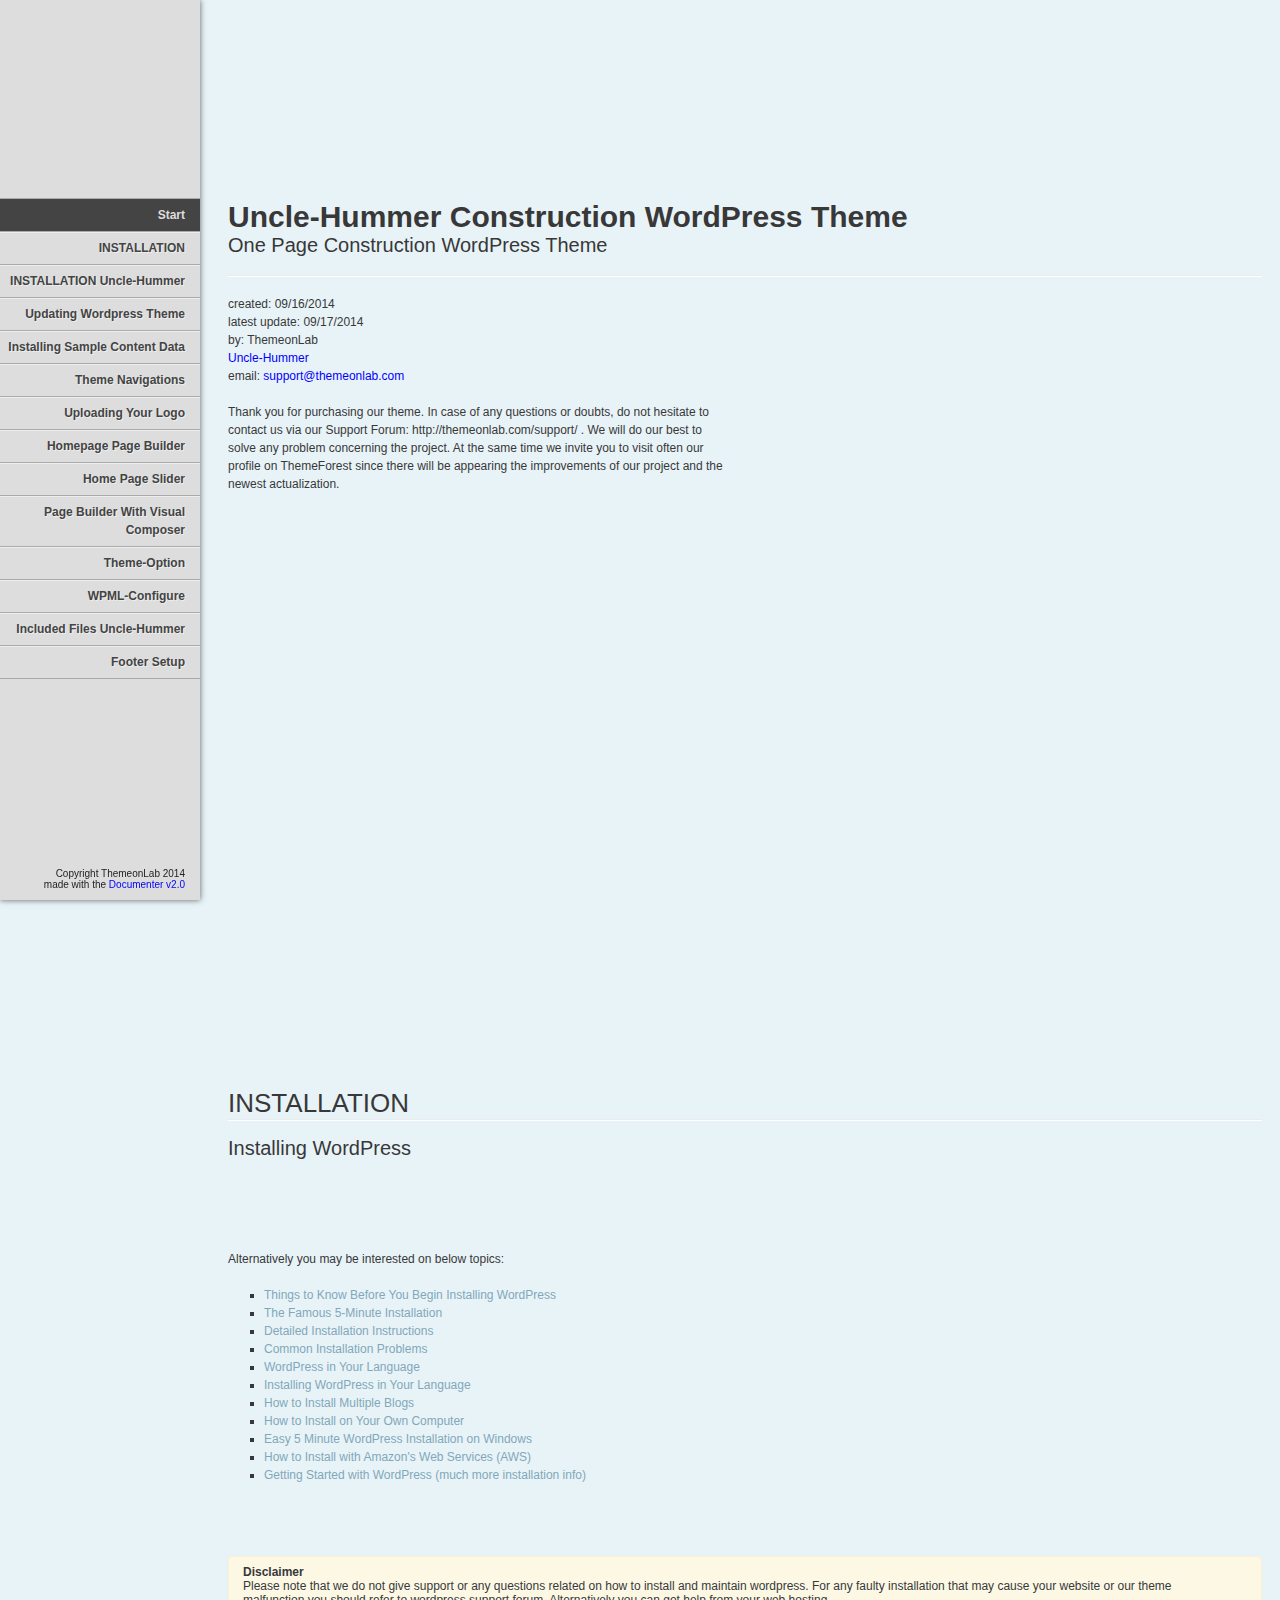
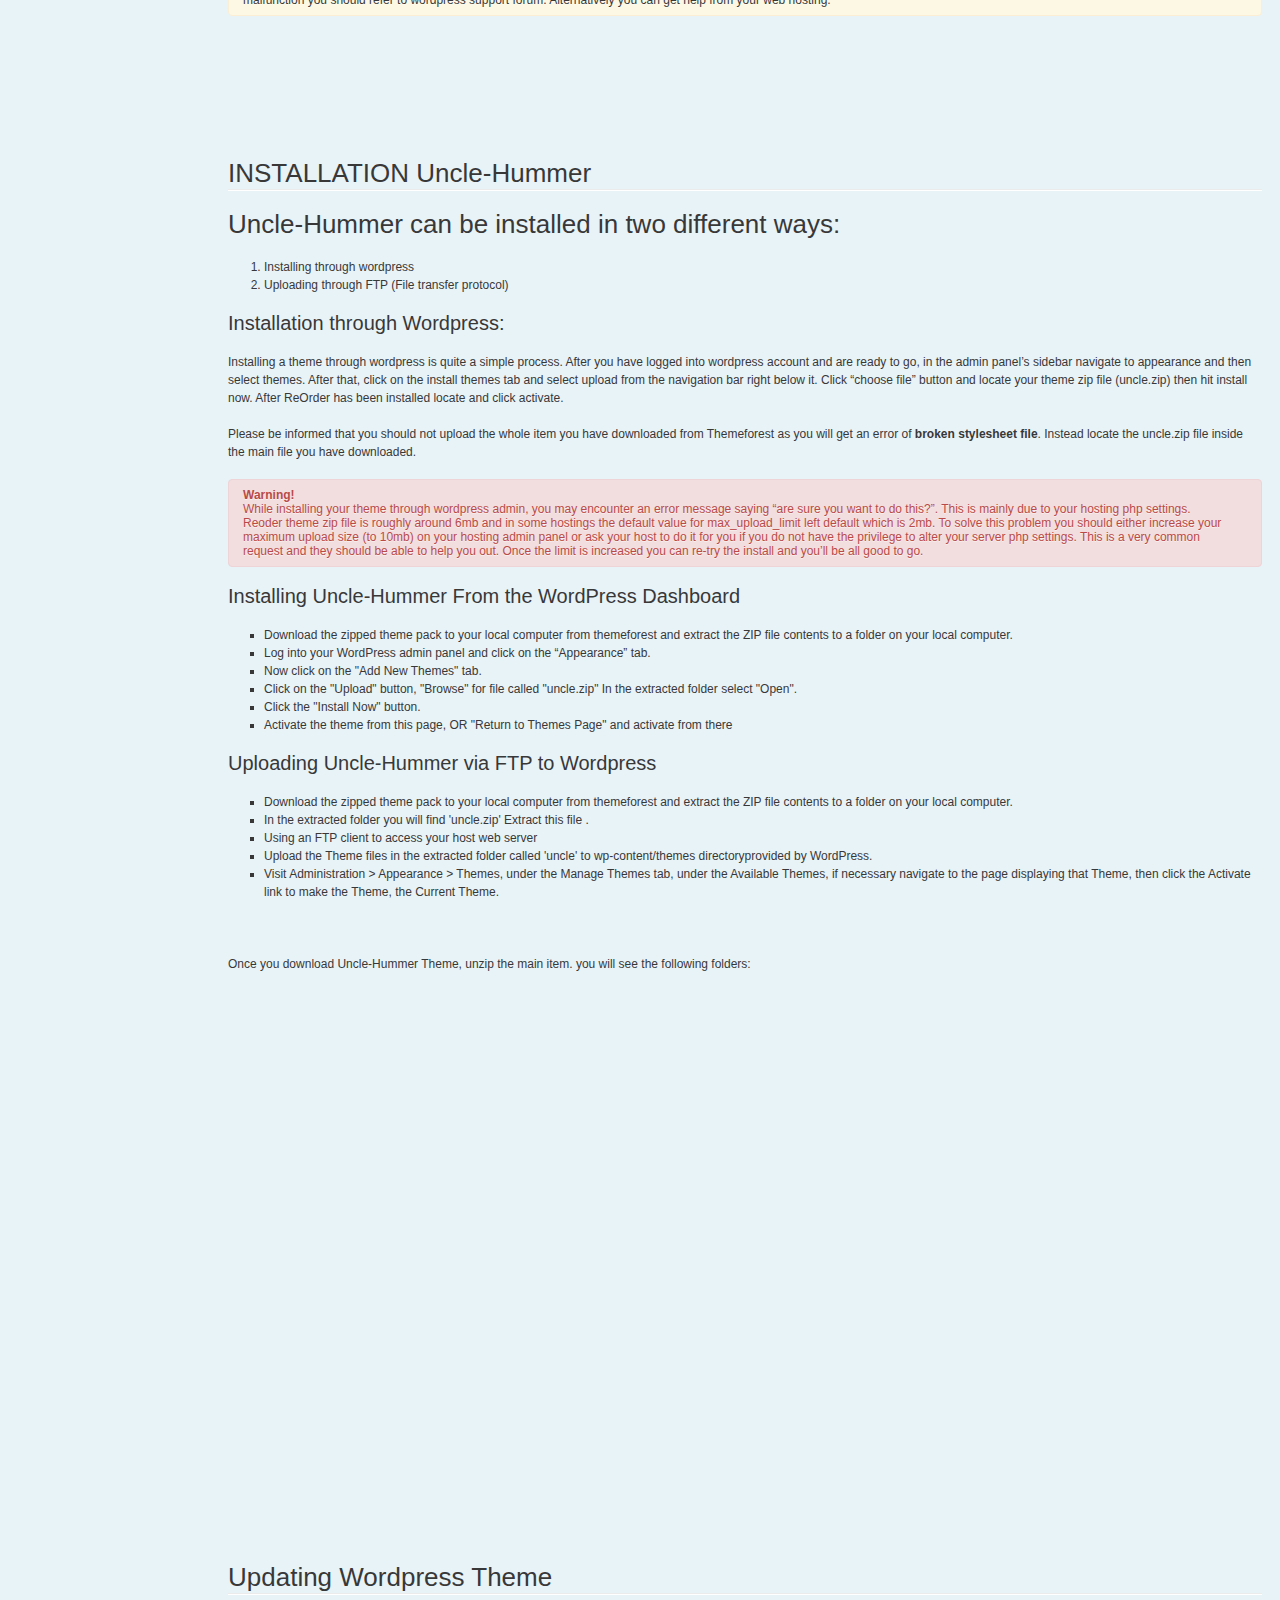
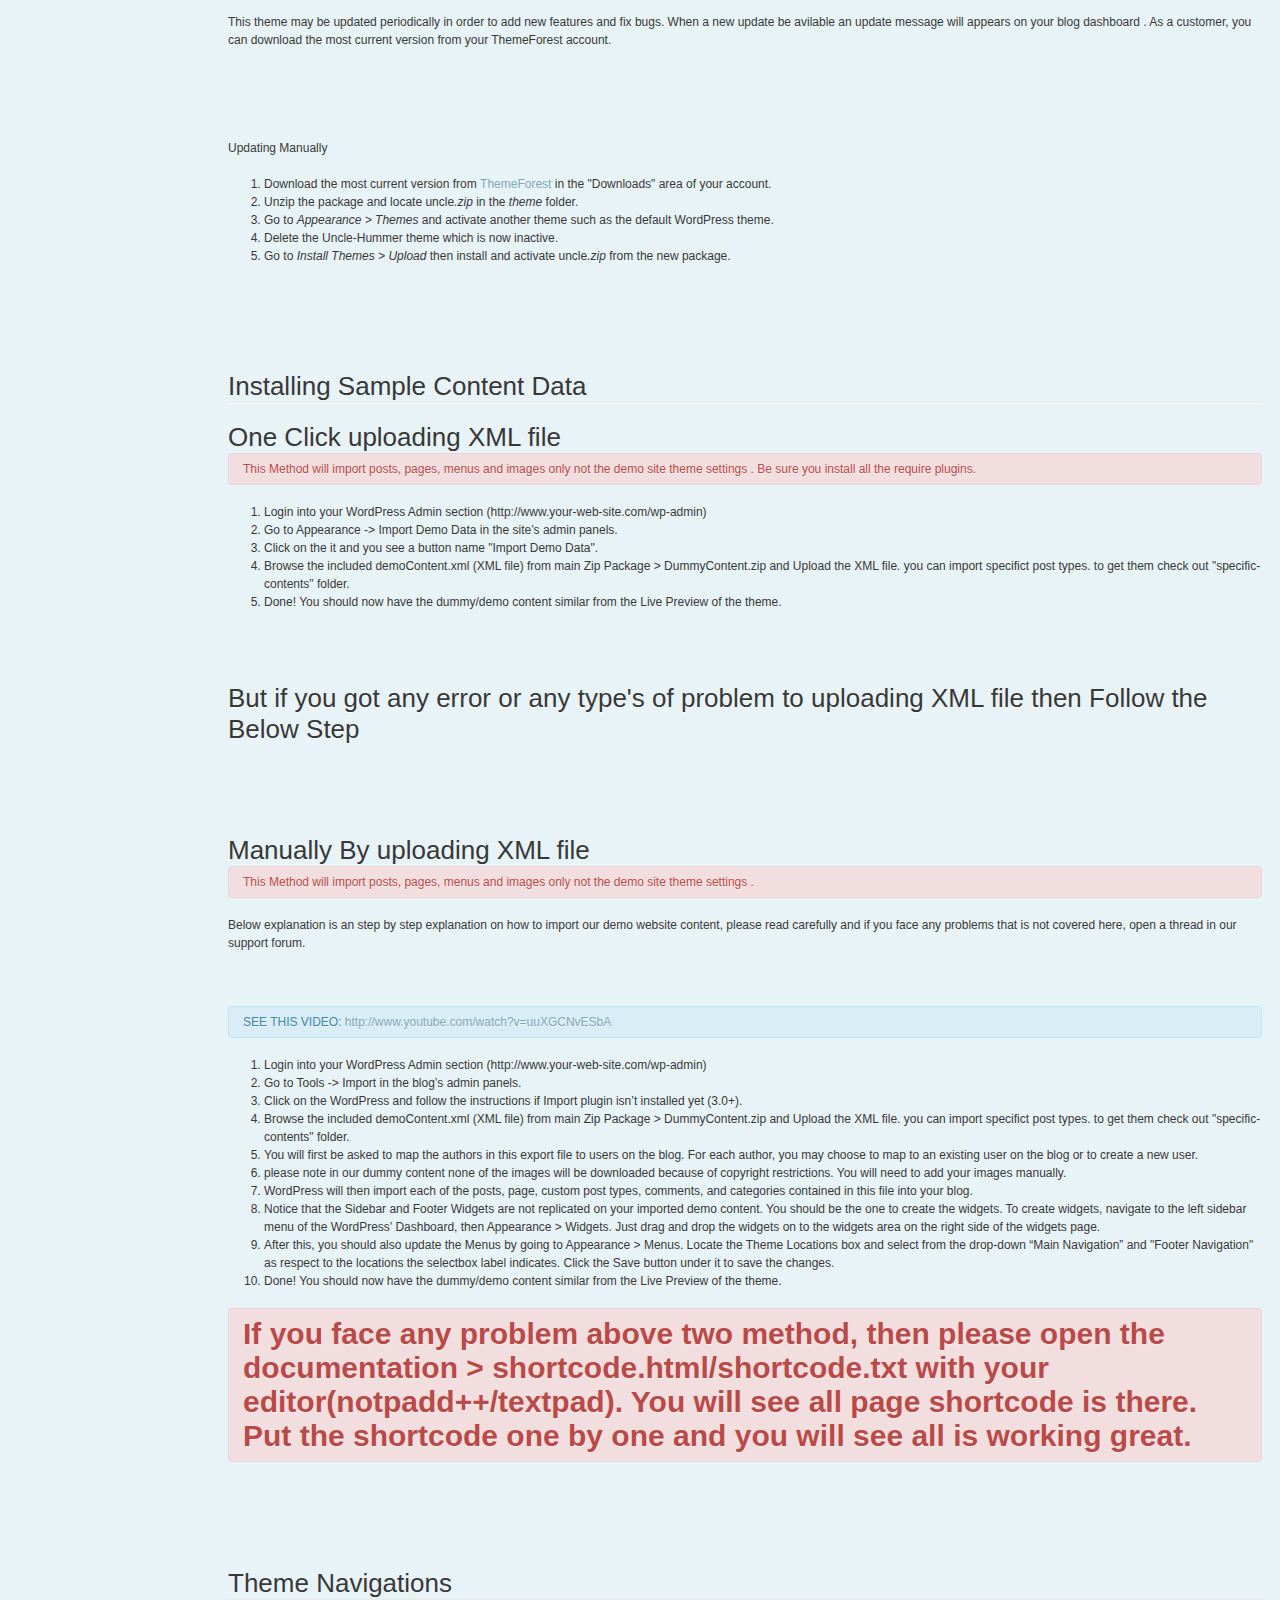
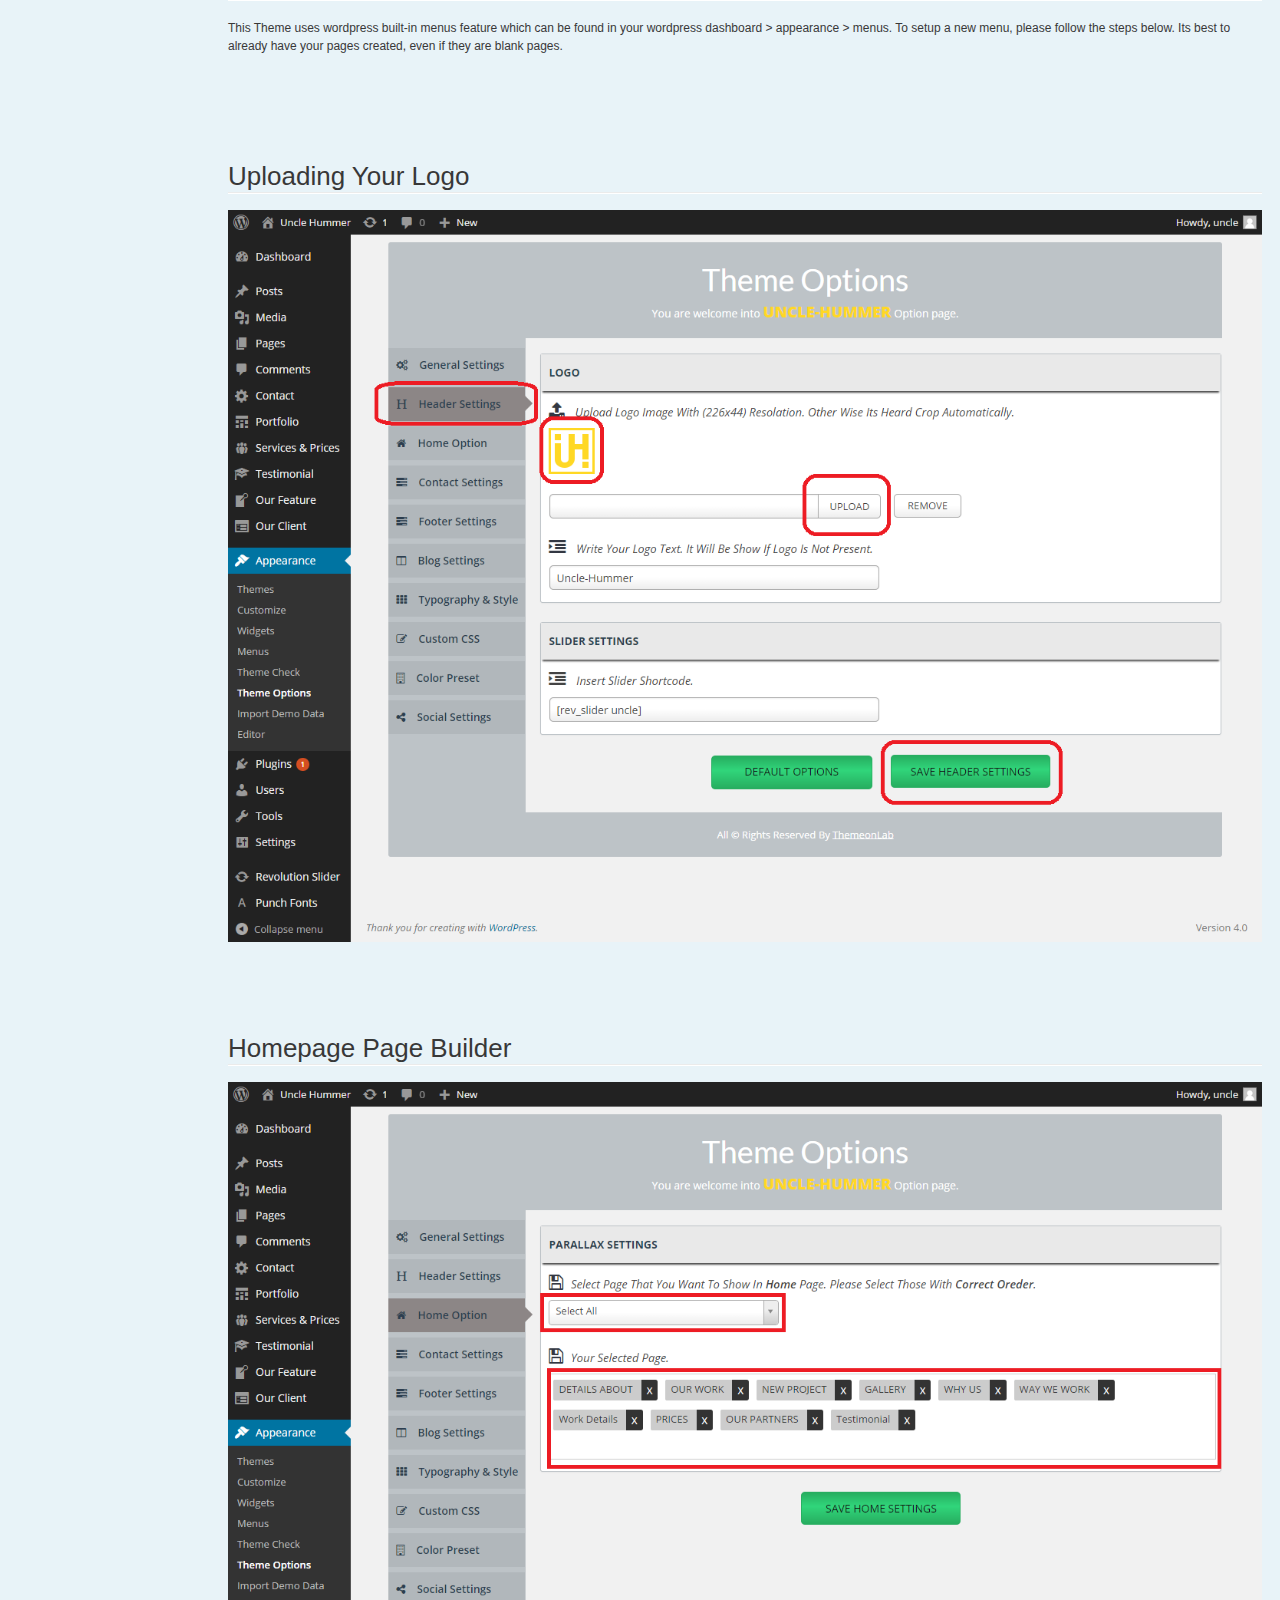
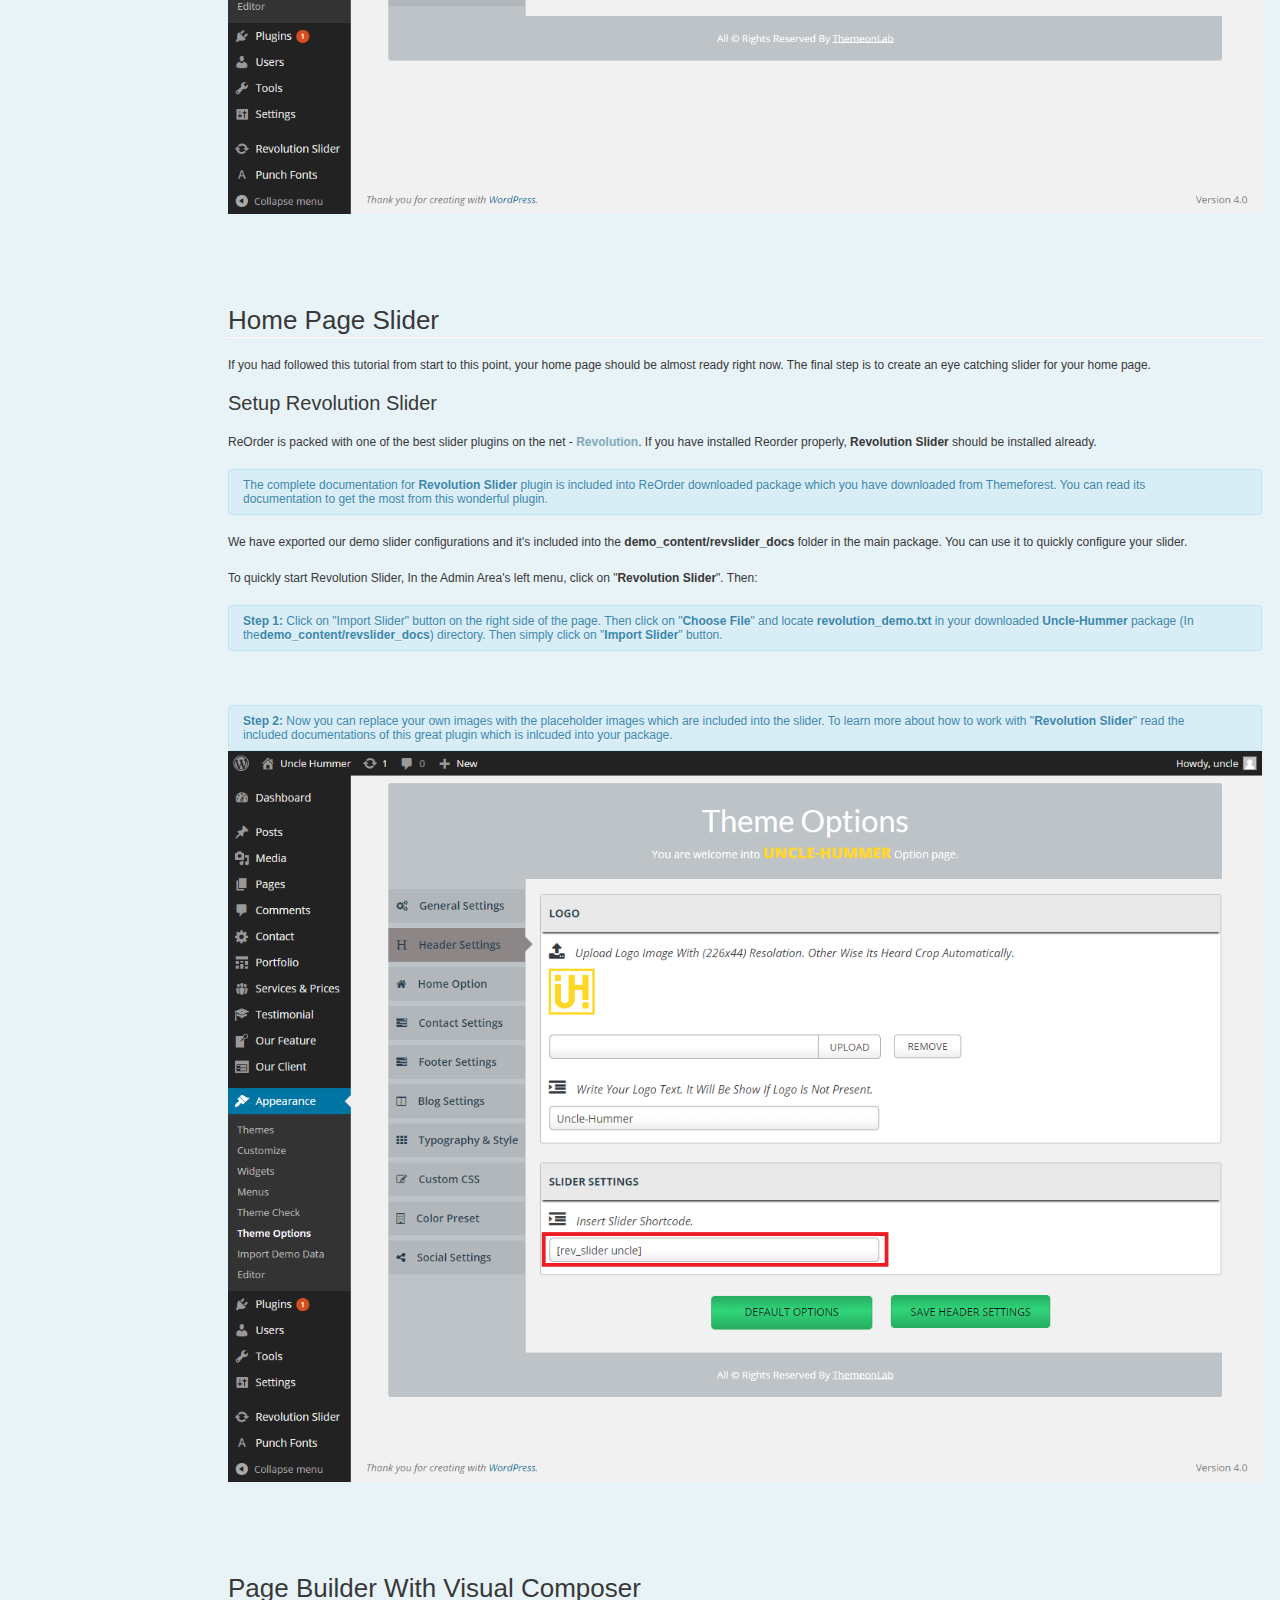
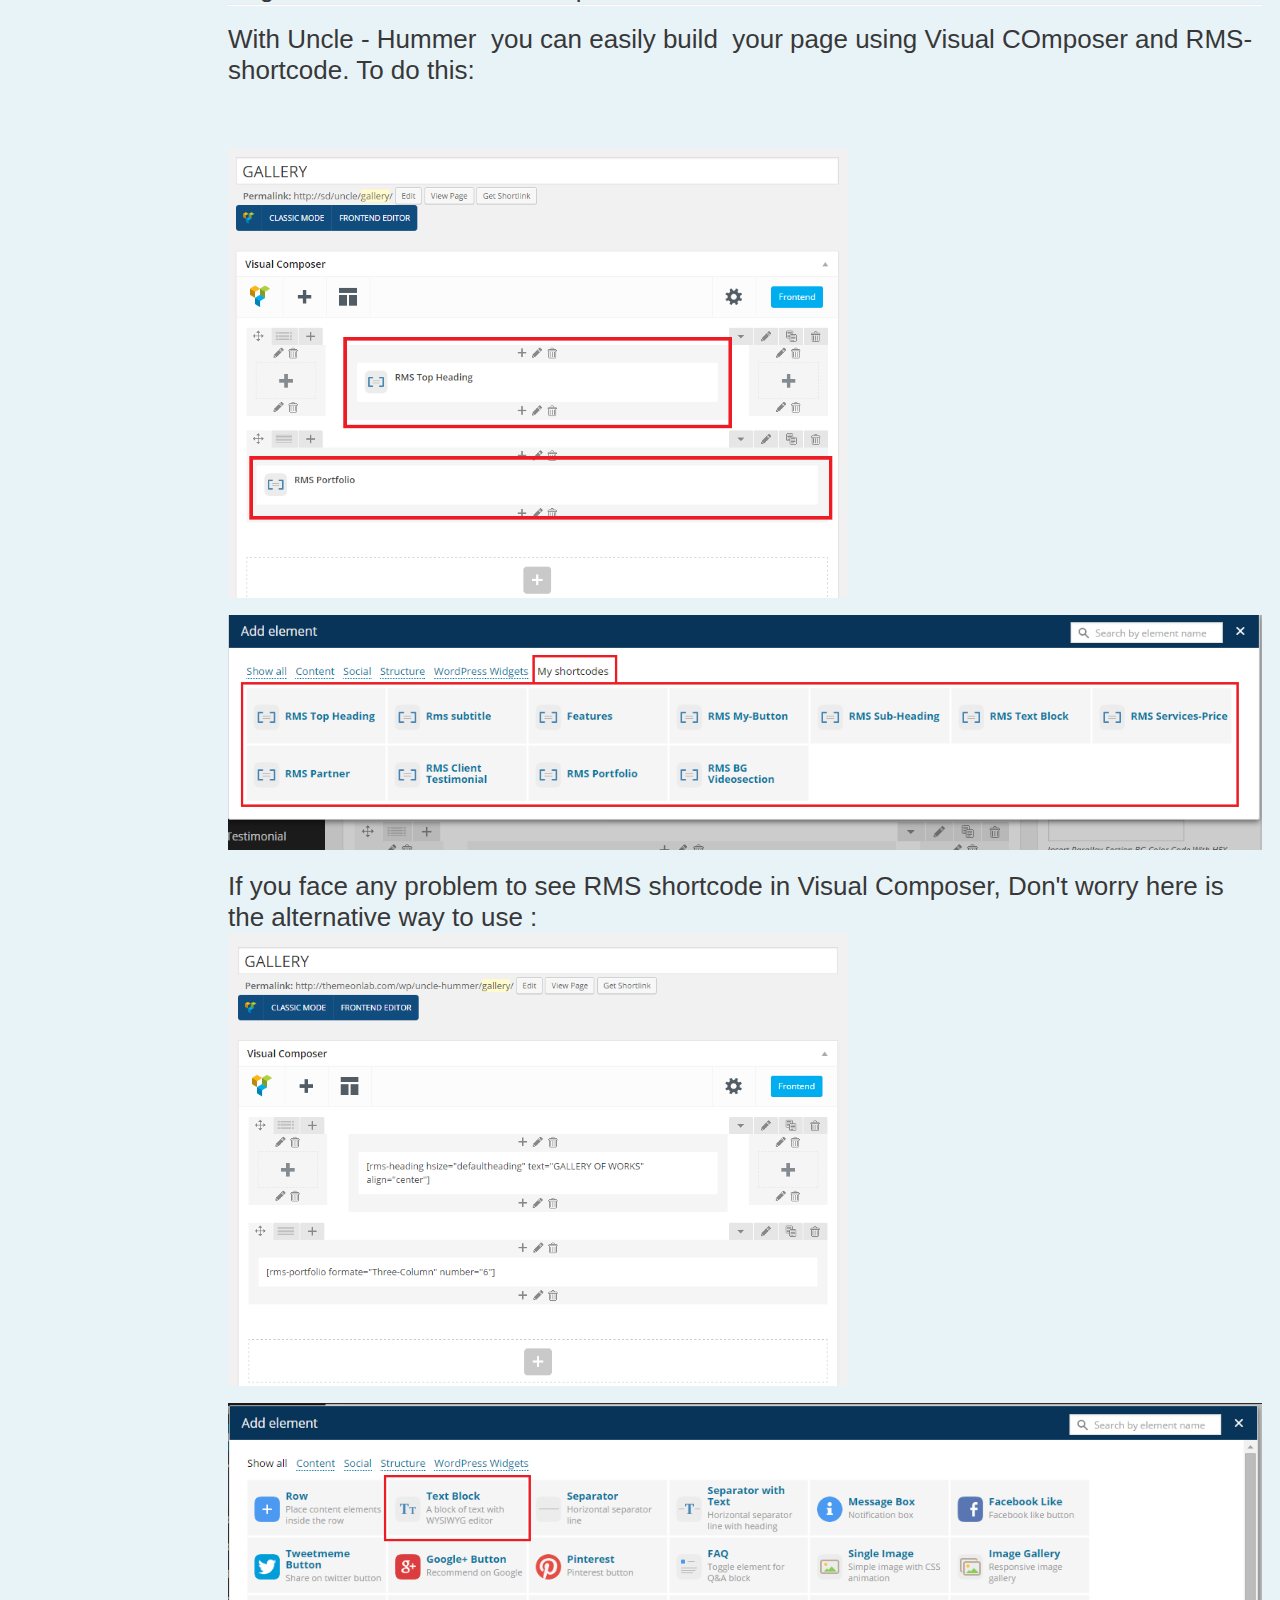
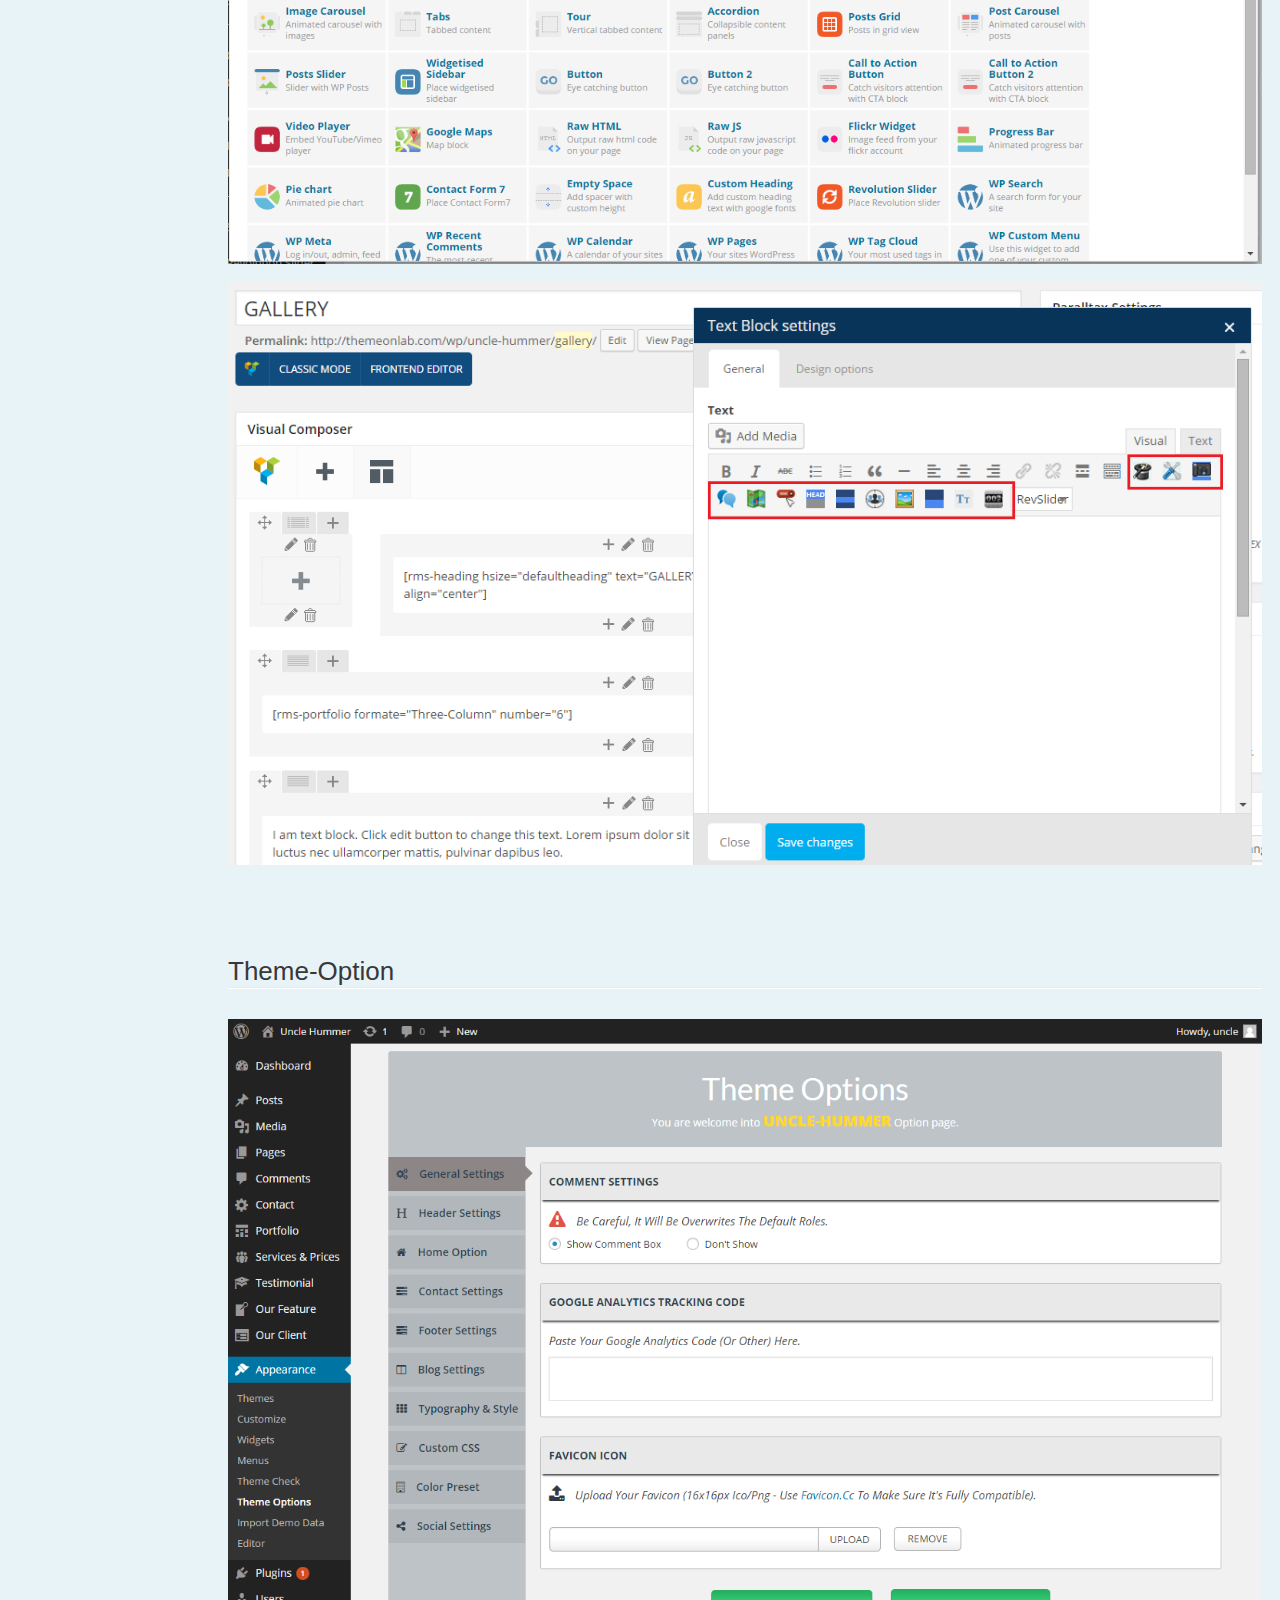
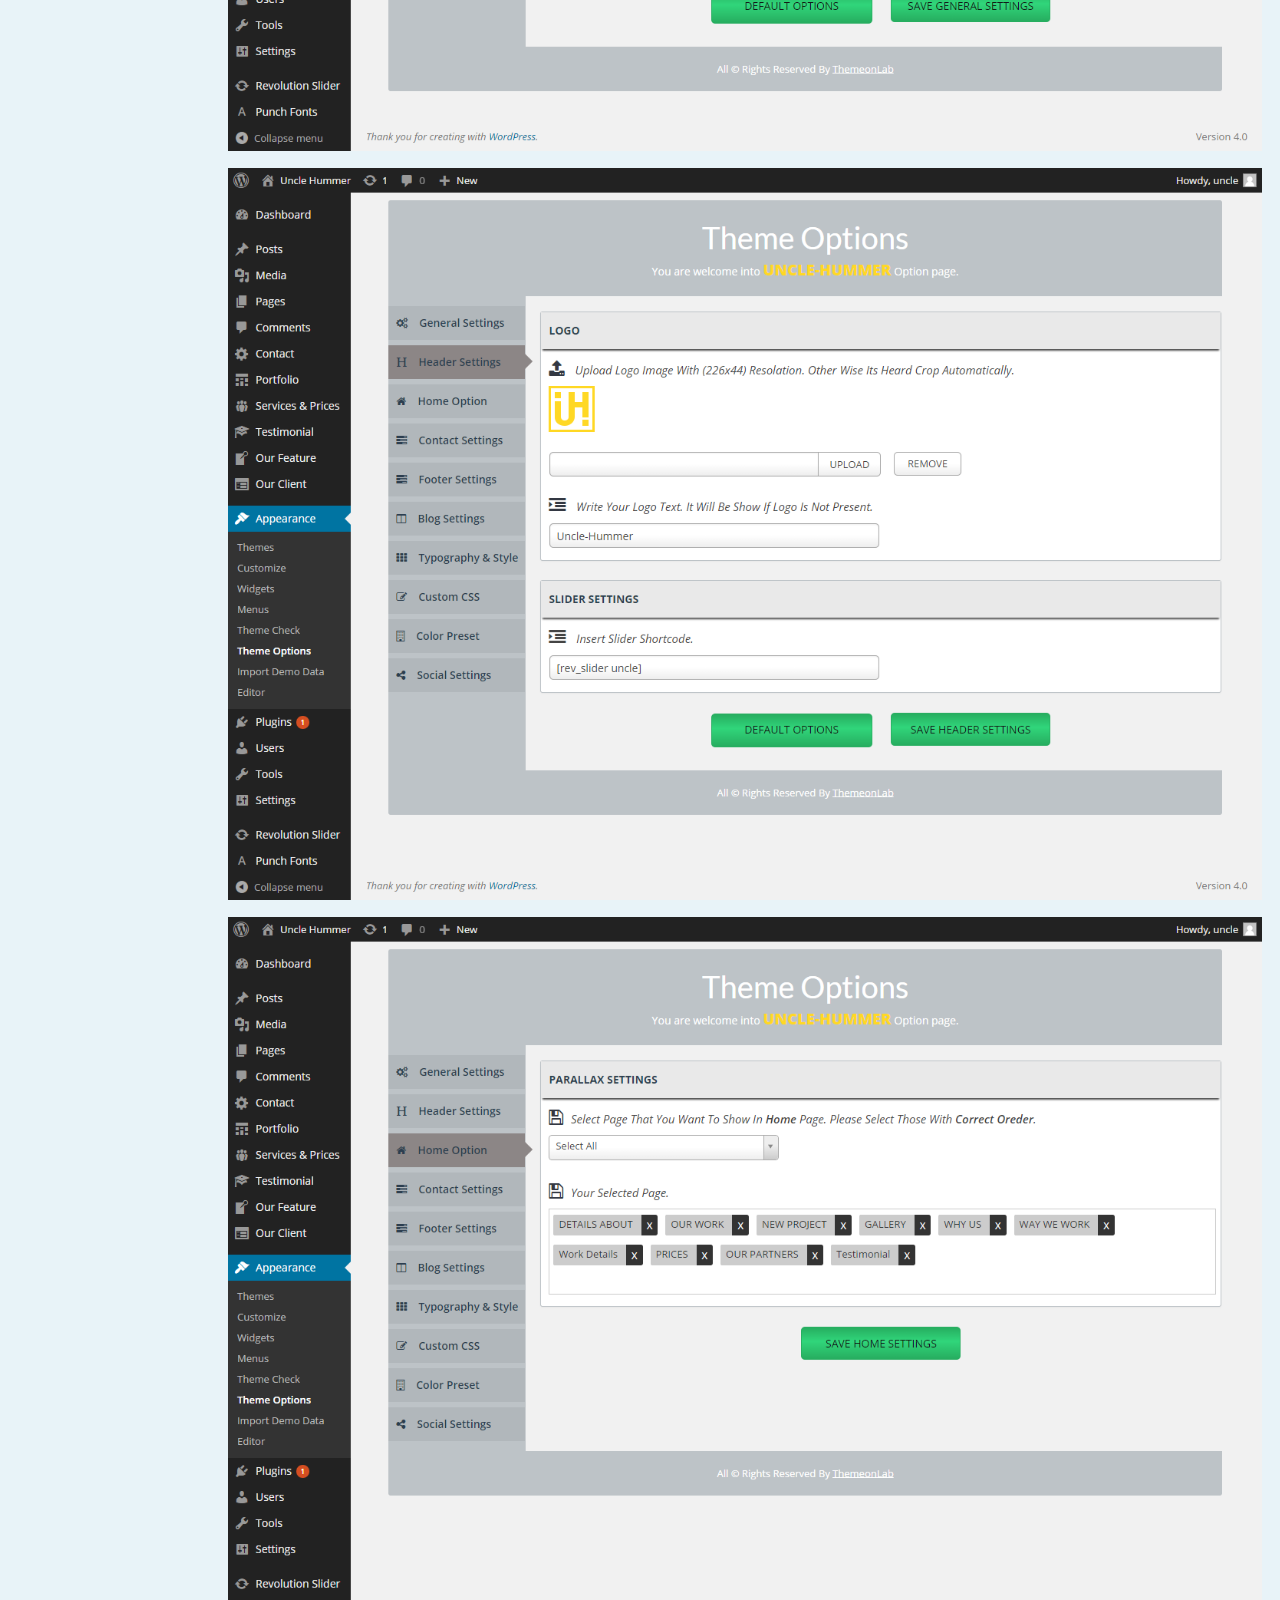
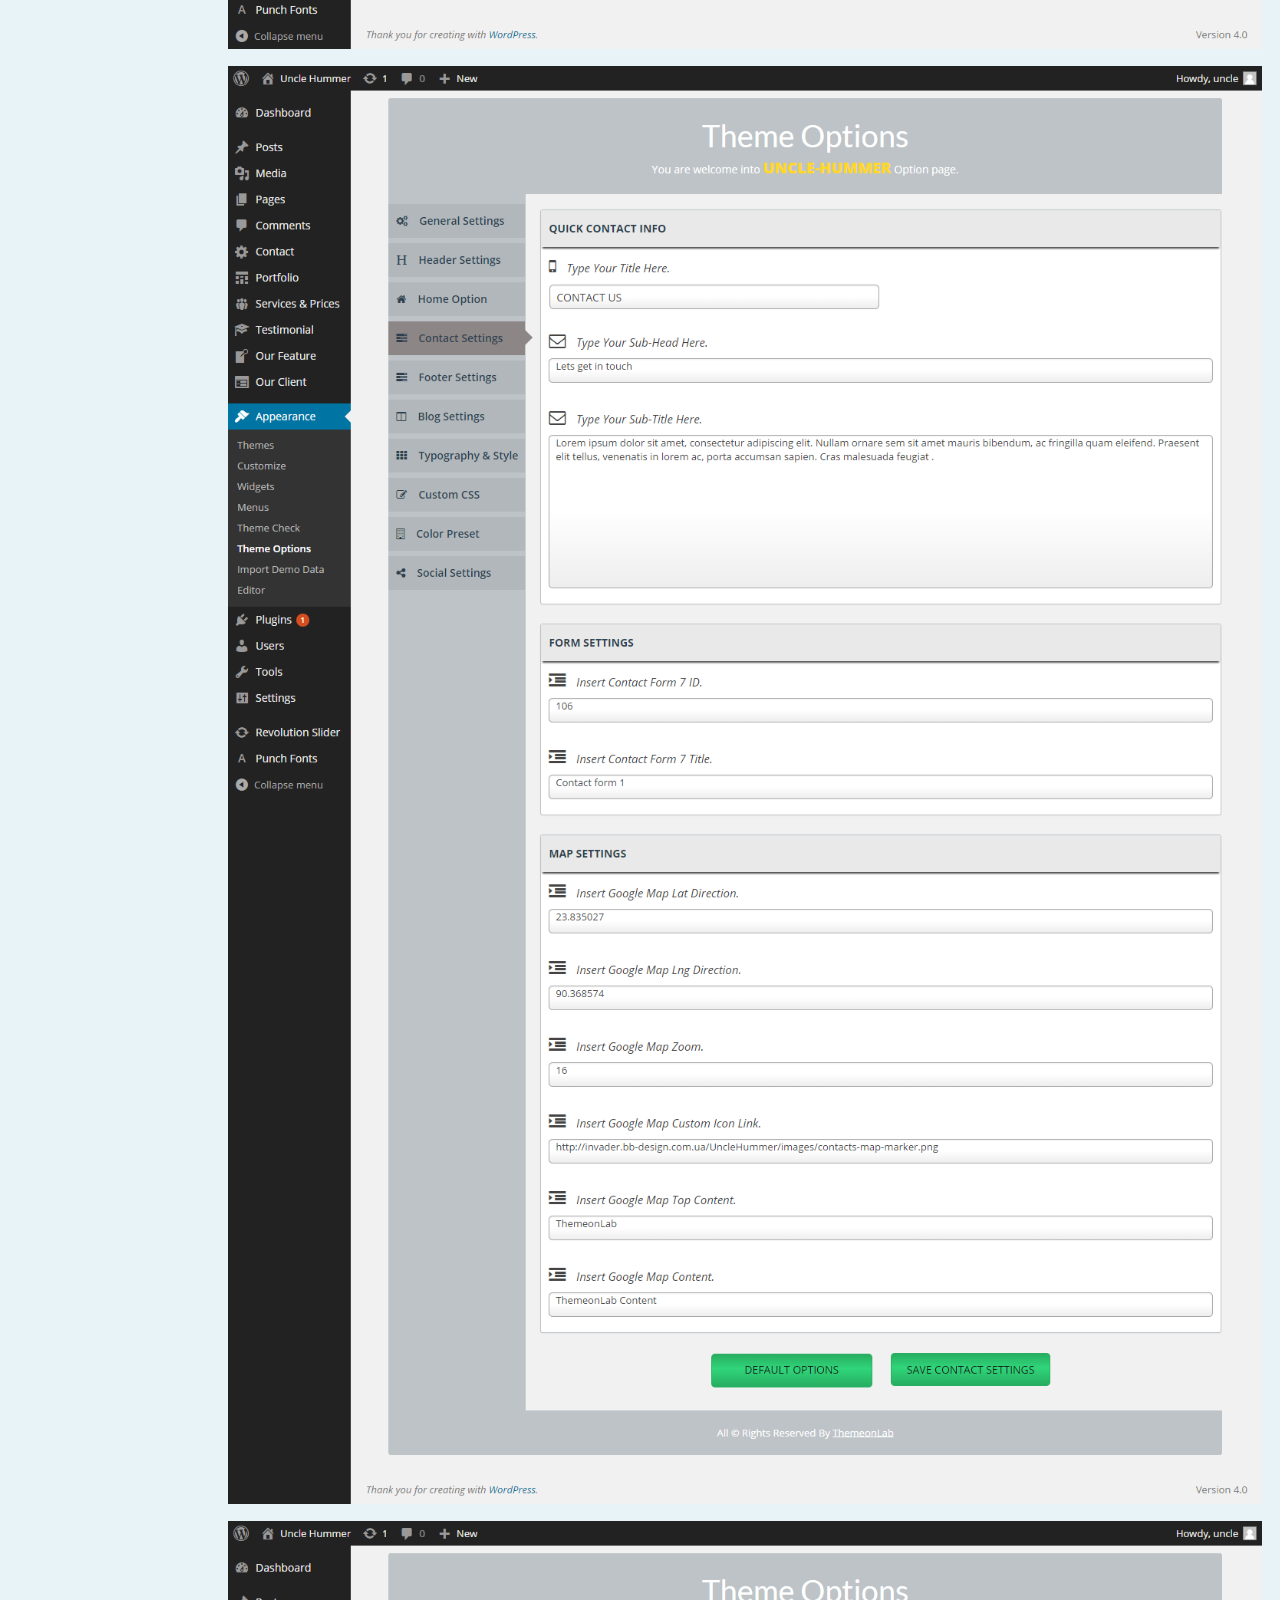
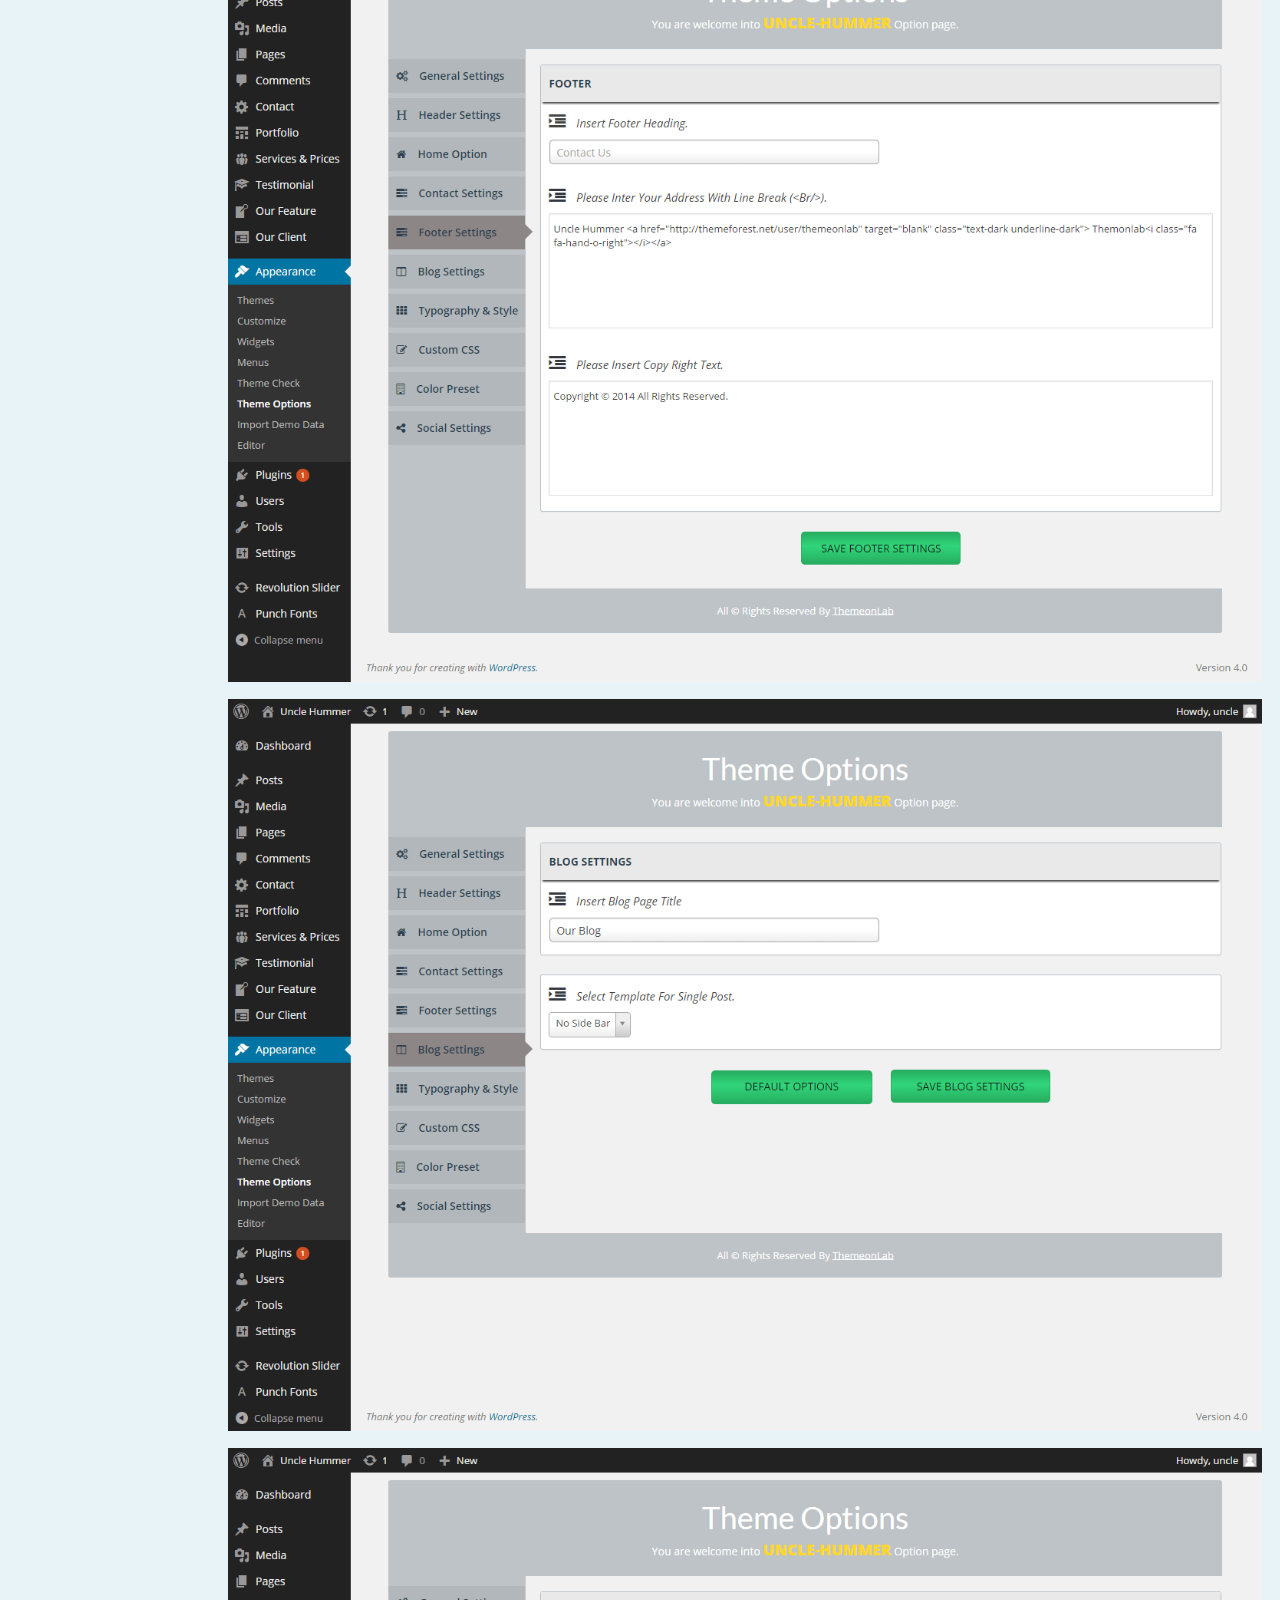
<file: documentation/index.html>
<!doctype html>  
<!--[if IE 6 ]><html lang="en-us" class="ie6"> <![endif]-->
<!--[if IE 7 ]><html lang="en-us" class="ie7"> <![endif]-->
<!--[if IE 8 ]><html lang="en-us" class="ie8"> <![endif]-->
<!--[if (gt IE 7)|!(IE)]><!-->
<html lang="en-us"><!--<![endif]-->
<head>
	<meta charset="utf-8">
	
	<title>Uncle-Hummer Construction WordPress Theme - One Page Construction WordPress Theme</title>
	
	<meta name="description" content="Thank you for purchasing our theme. In case of any questions or doubts, do not hesitate to contact us via our Support Forum: http://themeonlab.com/support/ . We will do our best to solve any problem concerning the project. At the same time we invite you to visit often our profile on ThemeForest since there will be appearing the improvements of our project and the newest actualization.">
	<meta name="author" content="ThemeonLab">
	<meta name="copyright" content="ThemeonLab">
	<meta name="generator" content="Documenter v2.0 http://rxa.li/documenter">
	<meta name="date" content="2014-09-17T00:00:00+02:00">
	
	<link rel="stylesheet" href="assets/css/documenter_style.css" media="all">
	
	
	
	<script src="assets/js/jquery.js"></script>
	
	<script src="assets/js/jquery.scrollTo.js"></script>
	<script src="assets/js/jquery.easing.js"></script>
	
	<script>document.createElement('section');var duration='500',easing='swing';</script>
	<script src="assets/js/script.js"></script>
	
	<style>
		html{background-color:#E8F3F8;color:#383838;}
		::-moz-selection{background:#444444;color:#DDDDDD;}
		::selection{background:#444444;color:#DDDDDD;}
		#documenter_sidebar #documenter_logo{background-image:url();}
		a{color:#0000FF;}
		.btn {
			border-radius:3px;
		}
		.btn-primary {
			  background-image: -moz-linear-gradient(top, #0088CC, #0044CC);
			  background-image: -ms-linear-gradient(top, #0088CC, #0044CC);
			  background-image: -webkit-gradient(linear, 0 0, 0 0088CC%, from(#DDDDDD), to(#0044CC));
			  background-image: -webkit-linear-gradient(top, #0088CC, #0044CC);
			  background-image: -o-linear-gradient(top, #0088CC, #0044CC);
			  background-image: linear-gradient(top, #0088CC, #0044CC);
			  filter: progid:DXImageTransform.Microsoft.gradient(startColorstr='#0088CC', endColorstr='#0044CC', GradientType=0);
			  border-color: #0044CC #0044CC #bfbfbf;
			  color:#FFFFFF;
		}
		.btn-primary:hover,
		.btn-primary:active,
		.btn-primary.active,
		.btn-primary.disabled,
		.btn-primary[disabled] {
		  border-color: #0088CC #0088CC #bfbfbf;
		  background-color: #0044CC;
		}
		hr{border-top:1px solid #EBEBEB;border-bottom:1px solid #FFFFFF;}
		#documenter_sidebar, #documenter_sidebar ul a{background-color:#DDDDDD;color:#222222;}
		#documenter_sidebar ul a{-webkit-text-shadow:1px 1px 0px #EEEEEE;-moz-text-shadow:1px 1px 0px #EEEEEE;text-shadow:1px 1px 0px #EEEEEE;}
		#documenter_sidebar ul{border-top:1px solid #AAAAAA;}
		#documenter_sidebar ul a{border-top:1px solid #EEEEEE;border-bottom:1px solid #AAAAAA;color:#444444;}
		#documenter_sidebar ul a:hover{background:#444444;color:#DDDDDD;border-top:1px solid #444444;}
		#documenter_sidebar ul a.current{background:#444444;color:#DDDDDD;border-top:1px solid #444444;}
		#documenter_copyright{display:block !important;visibility:visible !important;}
	</style>
	
</head>
<body class="documenter-project-uncle-hummer-construction-wordpress-theme">
	<div id="documenter_sidebar">
		<a href="#documenter_cover" id="documenter_logo"></a>
		<ul id="documenter_nav">
			<li><a class="current" href="#documenter_cover">Start</a></li>
				
			<li><a href="#installation" title="INSTALLATION">INSTALLATION</a></li>
			<li><a href="#installation_uncle_hummer" title="INSTALLATION Uncle-Hummer">INSTALLATION Uncle-Hummer</a></li>
			<li><a href="#updating_wordpress_theme" title="Updating Wordpress Theme">Updating Wordpress Theme</a></li>
			<li><a href="#installing_sample_content_data" title="Installing Sample Content Data">Installing Sample Content Data</a></li>
			<li><a href="#theme_navigations" title="Theme Navigations">Theme Navigations</a></li>
			<li><a href="#uploading_your_logo" title="Uploading Your Logo">Uploading Your Logo</a></li>
			<li><a href="#homepage_page_builder" title="Homepage Page Builder">Homepage Page Builder</a></li>
			<li><a href="#home_page_slider" title="Home Page Slider">Home Page Slider</a></li>
			<li><a href="#page_builder_with_visual_composer" title="Page Builder With Visual Composer">Page Builder With Visual Composer</a></li>
			<li><a href="#theme_option" title="Theme-Option">Theme-Option</a></li>
			<li><a href="#wpml-configure" title="WPML-Configure">WPML-Configure</a></li>
			<li><a href="#included_files_uncle_hummer" title="Included Files Uncle-Hummer">Included Files Uncle-Hummer</a></li>
			<li><a href="#footer_setup" title="Footer Setup">Footer Setup</a></li>

		</ul>
		<div id="documenter_copyright">Copyright ThemeonLab 2014<br>
		made with the <a href="http://rxa.li/documenter">Documenter v2.0</a> 
		</div>
	</div>
	<div id="documenter_content">
	<section id="documenter_cover">
	<h1>Uncle-Hummer Construction WordPress Theme</h1>
	<h2>One Page Construction WordPress Theme</h2>
	<div id="documenter_buttons">
		
	</div>
	<hr>
	<ul>
	<li>created: 09/16/2014</li>
	<li>latest update: 09/17/2014</li>
	<li>by: ThemeonLab</li>
	<li><a href="http://themeonlab.com/wp/uncle-hummer/">Uncle-Hummer</a></li>
	<li>email: <a href="mailto:&#115;&#117;&#112;&#112;&#111;&#114;&#116;&#64;&#116;&#104;&#101;&#109;&#101;&#111;&#110;&#108;&#97;&#98;&#46;&#99;&#111;&#109;">&#115;&#117;&#112;&#112;&#111;&#114;&#116;&#64;&#116;&#104;&#101;&#109;&#101;&#111;&#110;&#108;&#97;&#98;&#46;&#99;&#111;&#109;</a></li>
	</ul>
	<p>Thank you for purchasing our theme. In case of any questions or doubts, do not hesitate to contact us via our Support Forum: http://themeonlab.com/support/ . We will do our best to solve any problem concerning the project. At the same time we invite you to visit often our profile on ThemeForest since there will be appearing the improvements of our project and the newest actualization.</p>
	</section>
	
	<section id="installation">
	<div class="page-header"><h3>INSTALLATION</h3><hr class="notop"></div>
<h2>
	Installing WordPress</h2>
<p>
	&nbsp;</p>
<p>
	&nbsp;</p>
<p class="spacer-top" style="margin: 18px 0px; padding: 0px; border: 0px; outline: 0px; font-family: Arial, verdana, arial, sans-serif; vertical-align: baseline; line-height: 1.5em; color: rgb(56, 56, 56); background-color: rgb(232, 243, 248);">
	Alternatively you may be interested on below topics:</p>
<ul style="margin: 18px 0px; padding-right: 0px; padding-left: 0px; border: 0px; outline: 0px; font-family: Arial, verdana, arial, sans-serif; vertical-align: baseline; line-height: 1.5em; color: rgb(56, 56, 56); background-color: rgb(232, 243, 248);">
	<li style="margin: 0px 0px 0px 36px; padding: 0px; border: 0px; outline: 0px; font-weight: inherit; font-style: inherit; font-family: inherit; vertical-align: baseline; list-style: square;">
		<a href="http://codex.wordpress.org/Installing_WordPress#Things_to_Know_Before_Installing_WordPress" style="margin: 0px; padding: 0px; border: 0px; outline: 0px; font-weight: inherit; font-style: inherit; font-family: inherit; vertical-align: baseline; color: rgb(129, 168, 184); text-decoration: none; cursor: pointer;">Things to Know Before You Begin Installing WordPress</a></li>
	<li style="margin: 0px 0px 0px 36px; padding: 0px; border: 0px; outline: 0px; font-weight: inherit; font-style: inherit; font-family: inherit; vertical-align: baseline; list-style: square;">
		<a href="http://codex.wordpress.org/Installing_WordPress#Famous_5-Minute_Install" style="margin: 0px; padding: 0px; border: 0px; outline: 0px; font-weight: inherit; font-style: inherit; font-family: inherit; vertical-align: baseline; color: rgb(129, 168, 184); text-decoration: none; cursor: pointer;">The Famous 5-Minute Installation</a></li>
	<li style="margin: 0px 0px 0px 36px; padding: 0px; border: 0px; outline: 0px; font-weight: inherit; font-style: inherit; font-family: inherit; vertical-align: baseline; list-style: square;">
		<a href="http://codex.wordpress.org/Installing_WordPress#Detailed_Instructions" style="margin: 0px; padding: 0px; border: 0px; outline: 0px; font-weight: inherit; font-style: inherit; font-family: inherit; vertical-align: baseline; color: rgb(129, 168, 184); text-decoration: none; cursor: pointer;">Detailed Installation Instructions</a></li>
	<li style="margin: 0px 0px 0px 36px; padding: 0px; border: 0px; outline: 0px; font-weight: inherit; font-style: inherit; font-family: inherit; vertical-align: baseline; list-style: square;">
		<a href="http://codex.wordpress.org/Installing_WordPress#Common_Installation_Problems" style="margin: 0px; padding: 0px; border: 0px; outline: 0px; font-weight: inherit; font-style: inherit; font-family: inherit; vertical-align: baseline; color: rgb(129, 168, 184); text-decoration: none; cursor: pointer;">Common Installation Problems</a></li>
	<li style="margin: 0px 0px 0px 36px; padding: 0px; border: 0px; outline: 0px; font-weight: inherit; font-style: inherit; font-family: inherit; vertical-align: baseline; list-style: square;">
		<a href="http://codex.wordpress.org/WordPress_in_Your_Language" style="margin: 0px; padding: 0px; border: 0px; outline: 0px; font-weight: inherit; font-style: inherit; font-family: inherit; vertical-align: baseline; color: rgb(129, 168, 184); text-decoration: none; cursor: pointer;" title="WordPress in Your Language">WordPress in Your Language</a></li>
	<li style="margin: 0px 0px 0px 36px; padding: 0px; border: 0px; outline: 0px; font-weight: inherit; font-style: inherit; font-family: inherit; vertical-align: baseline; list-style: square;">
		<a href="http://codex.wordpress.org/Installing_WordPress_in_Your_Language" style="margin: 0px; padding: 0px; border: 0px; outline: 0px; font-weight: inherit; font-style: inherit; font-family: inherit; vertical-align: baseline; color: rgb(129, 168, 184); text-decoration: none; cursor: pointer;" title="Installing WordPress in Your Language">Installing WordPress in Your Language</a></li>
	<li style="margin: 0px 0px 0px 36px; padding: 0px; border: 0px; outline: 0px; font-weight: inherit; font-style: inherit; font-family: inherit; vertical-align: baseline; list-style: square;">
		<a href="http://codex.wordpress.org/Installing_WordPress#Installing_Multiple_Blogs" style="margin: 0px; padding: 0px; border: 0px; outline: 0px; font-weight: inherit; font-style: inherit; font-family: inherit; vertical-align: baseline; color: rgb(129, 168, 184); text-decoration: none; cursor: pointer;">How to Install Multiple Blogs</a></li>
	<li style="margin: 0px 0px 0px 36px; padding: 0px; border: 0px; outline: 0px; font-weight: inherit; font-style: inherit; font-family: inherit; vertical-align: baseline; list-style: square;">
		<a href="http://codex.wordpress.org/Installing_WordPress#Installing_WordPress_on_your_own_Computer" style="margin: 0px; padding: 0px; border: 0px; outline: 0px; font-weight: inherit; font-style: inherit; font-family: inherit; vertical-align: baseline; color: rgb(129, 168, 184); text-decoration: none; cursor: pointer;" title="">How to Install on Your Own Computer</a></li>
	<li style="margin: 0px 0px 0px 36px; padding: 0px; border: 0px; outline: 0px; font-weight: inherit; font-style: inherit; font-family: inherit; vertical-align: baseline; list-style: square;">
		<a href="http://codex.wordpress.org/Installing_WordPress#Easy_5_Minute_WordPress_Installation_on_Windows" style="margin: 0px; padding: 0px; border: 0px; outline: 0px; font-weight: inherit; font-style: inherit; font-family: inherit; vertical-align: baseline; color: rgb(129, 168, 184); text-decoration: none; cursor: pointer;">Easy 5 Minute WordPress Installation on Windows</a></li>
	<li style="margin: 0px 0px 0px 36px; padding: 0px; border: 0px; outline: 0px; font-weight: inherit; font-style: inherit; font-family: inherit; vertical-align: baseline; list-style: square;">
		<a href="http://codex.wordpress.org/Installing_WordPress#Installing_WordPress_at_AWS" style="margin: 0px; padding: 0px; border: 0px; outline: 0px; font-weight: inherit; font-style: inherit; font-family: inherit; vertical-align: baseline; color: rgb(129, 168, 184); text-decoration: none; cursor: pointer;">How to Install with Amazon&#39;s Web Services (AWS)</a></li>
	<li style="margin: 0px 0px 0px 36px; padding: 0px; border: 0px; outline: 0px; font-weight: inherit; font-style: inherit; font-family: inherit; vertical-align: baseline; list-style: square;">
		<a href="http://codex.wordpress.org/Getting_Started_with_WordPress" style="margin: 0px; padding: 0px; border: 0px; outline: 0px; font-weight: inherit; font-style: inherit; font-family: inherit; vertical-align: baseline; color: rgb(129, 168, 184); text-decoration: none; cursor: pointer;" title="Getting Started with WordPress">Getting Started with WordPress (much more installation info)</a></li>
</ul>
<p style="margin: 0px 0px 0px 36px; padding: 0px; border: 0px; outline: 0px; font-weight: inherit; font-style: inherit; font-family: inherit; vertical-align: baseline; list-style: square;">
	&nbsp;</p>
<p style="margin: 0px 0px 0px 36px; padding: 0px; border: 0px; outline: 0px; font-weight: inherit; font-style: inherit; font-family: inherit; vertical-align: baseline; list-style: square;">
	&nbsp;</p>
<p style="margin: 0px 0px 0px 36px; padding: 0px; border: 0px; outline: 0px; font-weight: inherit; font-style: inherit; font-family: inherit; vertical-align: baseline; list-style: square;">
	&nbsp;</p>
<div class="alert">
	<b>Disclaimer</b><br>
	Please note that we do not give support or any questions related on how to install and maintain wordpress. For any faulty installation that may cause your website or our theme malfunction you should refer to wordpress support forum. Alternatively you can get help from your web hosting.</div>
<p>
	&nbsp;</p>
</section>
<section id="installation_uncle_hummer">
	<div class="page-header"><h3>INSTALLATION Uncle-Hummer</h3><hr class="notop"></div>
<h3 style="margin: 18px 0px 0px; padding: 0px; border: 0px; outline: 0px; font-weight: 100; font-size: 26px; font-family: Arial, verdana, arial, sans-serif; vertical-align: baseline; color: rgb(56, 56, 56); background-color: rgb(232, 243, 248);">
	Uncle-Hummer can be installed in two different ways:</h3>
<ol style="margin: 18px 0px; padding-right: 0px; padding-left: 0px; border: 0px; outline: 0px; font-family: Arial, verdana, arial, sans-serif; vertical-align: baseline; line-height: 1.5em; color: rgb(56, 56, 56); background-color: rgb(232, 243, 248);">
	<li style="margin: 0px 0px 0px 36px; padding: 0px; border: 0px; outline: 0px; font-weight: inherit; font-style: inherit; font-family: inherit; vertical-align: baseline; list-style: decimal;">
		Installing through wordpress</li>
	<li style="margin: 0px 0px 0px 36px; padding: 0px; border: 0px; outline: 0px; font-weight: inherit; font-style: inherit; font-family: inherit; vertical-align: baseline; list-style: decimal;">
		Uploading through FTP (File transfer protocol)</li>
</ol>
<h4 id="installation_uncle_hummer_installation_through_wordpress">Installation through Wordpress:</h4>
<p style="margin: 18px 0px; padding: 0px; border: 0px; outline: 0px; font-family: Arial, verdana, arial, sans-serif; vertical-align: baseline; line-height: 1.5em; color: rgb(56, 56, 56); background-color: rgb(232, 243, 248);">
	Installing a theme through wordpress is quite a simple process. After you have logged into wordpress account and are ready to go, in the admin panel&rsquo;s sidebar navigate to appearance and then select themes. After that, click on the install themes tab and select upload from the navigation bar right below it. Click &ldquo;choose file&rdquo; button and locate your theme zip file (uncle.zip) then hit install now. After ReOrder has been installed locate and click activate.</p>
<p style="margin: 18px 0px; padding: 0px; border: 0px; outline: 0px; font-family: Arial, verdana, arial, sans-serif; vertical-align: baseline; line-height: 1.5em; color: rgb(56, 56, 56); background-color: rgb(232, 243, 248);">
	Please be informed that you should not upload the whole item you have downloaded from Themeforest as you will get an error of&nbsp;<span style="margin: 0px; padding: 0px; border: 0px; outline: 0px; font-weight: 700; font-style: inherit; font-family: inherit; vertical-align: baseline;">broken stylesheet file</span>. Instead locate the uncle.zip file inside the main file you have downloaded.</p>
<div class="alert alert-error" style="margin: 0px; outline: 0px; font-family: Arial, verdana, arial, sans-serif; vertical-align: baseline;">
	<span style="margin: 0px; padding: 0px; border: 0px; outline: 0px; font-weight: 700; font-style: inherit; font-family: inherit; vertical-align: baseline;">Warning!</span><br>
	While installing your theme through wordpress admin, you may encounter an error message saying &ldquo;are sure you want to do this?&rdquo;. This is mainly due to your hosting php settings. Reoder theme zip file is roughly around 6mb and in some hostings the default value for max_upload_limit left default which is 2mb. To solve this problem you should either increase your maximum upload size (to 10mb) on your hosting admin panel or ask your host to do it for you if you do not have the privilege to alter your server php settings. This is a very common request and they should be able to help you out. Once the limit is increased you can re-try the install and you&rsquo;ll be all good to go.</div>
<h4 id="installation_uncle_hummer_installing_uncle_hummer_from_the_wordpress_dashboard">Installing Uncle-Hummer From the WordPress Dashboard</h4>
<ul style="margin: 18px 0px; padding-right: 0px; padding-left: 0px; border: 0px; outline: 0px; font-family: Arial, verdana, arial, sans-serif; vertical-align: baseline; line-height: 1.5em; color: rgb(56, 56, 56); background-color: rgb(232, 243, 248);">
	<li style="margin: 0px 0px 0px 36px; padding: 0px; border: 0px; outline: 0px; font-weight: inherit; font-style: inherit; font-family: inherit; vertical-align: baseline; list-style: square;">
		Download the zipped theme pack to your local computer from themeforest and extract the ZIP file contents to a folder on your local computer.</li>
	<li style="margin: 0px 0px 0px 36px; padding: 0px; border: 0px; outline: 0px; font-weight: inherit; font-style: inherit; font-family: inherit; vertical-align: baseline; list-style: square;">
		Log into your WordPress admin panel and click on the &ldquo;Appearance&rdquo; tab.</li>
	<li style="margin: 0px 0px 0px 36px; padding: 0px; border: 0px; outline: 0px; font-weight: inherit; font-style: inherit; font-family: inherit; vertical-align: baseline; list-style: square;">
		Now click on the &quot;Add New Themes&quot; tab.</li>
	<li style="margin: 0px 0px 0px 36px; padding: 0px; border: 0px; outline: 0px; font-weight: inherit; font-style: inherit; font-family: inherit; vertical-align: baseline; list-style: square;">
		Click on the &quot;Upload&quot; button, &quot;Browse&quot; for file called &quot;uncle.zip&quot; In the extracted folder select &quot;Open&quot;.</li>
	<li style="margin: 0px 0px 0px 36px; padding: 0px; border: 0px; outline: 0px; font-weight: inherit; font-style: inherit; font-family: inherit; vertical-align: baseline; list-style: square;">
		Click the &quot;Install Now&quot; button.</li>
	<li style="margin: 0px 0px 0px 36px; padding: 0px; border: 0px; outline: 0px; font-weight: inherit; font-style: inherit; font-family: inherit; vertical-align: baseline; list-style: square;">
		Activate the theme from this page, OR &quot;Return to Themes Page&quot; and activate from there</li>
</ul>
<h4 id="installation_uncle_hummer_uploading_uncle_hummer_via_ftp_to_wordpress">Uploading Uncle-Hummer via FTP to Wordpress</h4>
<ul style="margin: 18px 0px; padding-right: 0px; padding-left: 0px; border: 0px; outline: 0px; font-family: Arial, verdana, arial, sans-serif; vertical-align: baseline; line-height: 1.5em; color: rgb(56, 56, 56); background-color: rgb(232, 243, 248);">
	<li style="margin: 0px 0px 0px 36px; padding: 0px; border: 0px; outline: 0px; font-weight: inherit; font-style: inherit; font-family: inherit; vertical-align: baseline; list-style: square;">
		Download the zipped theme pack to your local computer from themeforest and extract the ZIP file contents to a folder on your local computer.</li>
	<li style="margin: 0px 0px 0px 36px; padding: 0px; border: 0px; outline: 0px; font-weight: inherit; font-style: inherit; font-family: inherit; vertical-align: baseline; list-style: square;">
		In the extracted folder you will find &#39;uncle.zip&#39; Extract this file .</li>
	<li style="margin: 0px 0px 0px 36px; padding: 0px; border: 0px; outline: 0px; font-weight: inherit; font-style: inherit; font-family: inherit; vertical-align: baseline; list-style: square;">
		Using an FTP client to access your host web server</li>
	<li style="margin: 0px 0px 0px 36px; padding: 0px; border: 0px; outline: 0px; font-weight: inherit; font-style: inherit; font-family: inherit; vertical-align: baseline; list-style: square;">
		Upload the Theme files in the extracted folder called &#39;uncle&#39; to wp-content/themes directoryprovided by WordPress.</li>
	<li style="margin: 0px 0px 0px 36px; padding: 0px; border: 0px; outline: 0px; font-weight: inherit; font-style: inherit; font-family: inherit; vertical-align: baseline; list-style: square;">
		Visit Administration &gt; Appearance &gt; Themes, under the Manage Themes tab, under the Available Themes, if necessary navigate to the page displaying that Theme, then click the Activate link to make the Theme, the Current Theme.</li>
</ul>
<p style="margin: 18px 0px; padding: 0px; border: 0px; outline: 0px; font-family: Arial, verdana, arial, sans-serif; vertical-align: baseline; line-height: 1.5em; color: rgb(56, 56, 56); background-color: rgb(232, 243, 248);">
	&nbsp;</p>
<p style="margin: 18px 0px; padding: 0px; border: 0px; outline: 0px; font-family: Arial, verdana, arial, sans-serif; vertical-align: baseline; line-height: 1.5em; color: rgb(56, 56, 56); background-color: rgb(232, 243, 248);">
	Once you download Uncle-Hummer Theme, unzip the main item. you will see the following folders:</p>
	<iframe width="853" height="480" src="https://www.youtube.com/embed/0u4vvfpS7iw" frameborder="0" allowfullscreen></iframe>
</section>
<section id="updating_wordpress_theme">
	<div class="page-header"><h3>Updating Wordpress Theme</h3><hr class="notop"></div>
<p class="lead" style="margin: 18px 0px; padding: 0px; border: 0px; outline: 0px; font-family: Arial, verdana, arial, sans-serif; vertical-align: baseline; line-height: 1.5em; color: rgb(56, 56, 56); background-color: rgb(232, 243, 248);">
	This theme may be updated periodically in order to add new features and fix bugs. When a new update be avilable an update message will appears on your blog dashboard . As a customer, you can download the most current version from your ThemeForest account.</p>
<p class="lead" style="margin: 18px 0px; padding: 0px; border: 0px; outline: 0px; font-family: Arial, verdana, arial, sans-serif; vertical-align: baseline; line-height: 1.5em; color: rgb(56, 56, 56); background-color: rgb(232, 243, 248);">
	&nbsp;</p>
<p class="lead" style="margin: 18px 0px; padding: 0px; border: 0px; outline: 0px; font-family: Arial, verdana, arial, sans-serif; vertical-align: baseline; line-height: 1.5em; color: rgb(56, 56, 56); background-color: rgb(232, 243, 248);">
	&nbsp;</p>
<p class="lead" style="margin: 18px 0px; padding: 0px; border: 0px; outline: 0px; font-family: Arial, verdana, arial, sans-serif; vertical-align: baseline; line-height: 1.5em; color: rgb(56, 56, 56); background-color: rgb(232, 243, 248);">
	Updating Manually</p>
<ol class="p" style="margin: 18px 0px; padding-right: 0px; padding-left: 0px; border: 0px; outline: 0px; font-family: Arial, verdana, arial, sans-serif; vertical-align: baseline; line-height: 1.5em; color: rgb(56, 56, 56); background-color: rgb(232, 243, 248);">
	<li class="p-bottom" style="margin: 0px 0px 0px 36px; padding: 0px; border: 0px; outline: 0px; font-weight: inherit; font-style: inherit; font-family: inherit; vertical-align: baseline; list-style: decimal;">
		Download the most current version from&nbsp;<a href="http://themeforest.net/user/themeonlab/portfolio" style="margin: 0px; padding: 0px; border: 0px; outline: 0px; font-weight: inherit; font-style: inherit; font-family: inherit; vertical-align: baseline; color: rgb(129, 168, 184); text-decoration: none; cursor: pointer;" target="_blank">ThemeForest</a>&nbsp;in the &quot;Downloads&quot; area of your account.</li>
	<li class="p-bottom" style="margin: 0px 0px 0px 36px; padding: 0px; border: 0px; outline: 0px; font-weight: inherit; font-style: inherit; font-family: inherit; vertical-align: baseline; list-style: decimal;">
		Unzip the package and locate uncle<i>.zip</i>&nbsp;in the&nbsp;<i>theme</i>&nbsp;folder.</li>
	<li class="p-bottom" style="margin: 0px 0px 0px 36px; padding: 0px; border: 0px; outline: 0px; font-weight: inherit; font-style: inherit; font-family: inherit; vertical-align: baseline; list-style: decimal;">
		Go to&nbsp;<i>Appearance &gt; Themes</i>&nbsp;and activate another theme such as the default WordPress theme.</li>
	<li class="p-bottom" style="margin: 0px 0px 0px 36px; padding: 0px; border: 0px; outline: 0px; font-weight: inherit; font-style: inherit; font-family: inherit; vertical-align: baseline; list-style: decimal;">
		Delete the Uncle-Hummer theme which is now inactive.</li>
	<li class="p-bottom" style="margin: 0px 0px 0px 36px; padding: 0px; border: 0px; outline: 0px; font-weight: inherit; font-style: inherit; font-family: inherit; vertical-align: baseline; list-style: decimal;">
		Go to&nbsp;<i>Install Themes &gt; Upload</i>&nbsp;then install and activate uncle<i>.zip</i>&nbsp;from the new package.</li>
</ol>
</section>
<section id="installing_sample_content_data">
	<div class="page-header"><h3>Installing Sample Content Data</h3><hr class="notop"></div>
<h3 style="margin: 18px 0px 0px; padding: 0px; border: 0px; outline: 0px; font-weight: 100; font-size: 26px; font-family: Arial, verdana, arial, sans-serif; vertical-align: baseline; color: rgb(56, 56, 56); background-color: rgb(232, 243, 248);">
	One Click uploading XML file</h3>
<div class="bs-callout bs-callout-danger" style="margin: 0px; padding: 0px; border: 0px; outline: 0px; font-family: Arial, verdana, arial, sans-serif; vertical-align: baseline; color: rgb(56, 56, 56); background-color: rgb(232, 243, 248);">
	<div class="alert alert-error" style="margin: 0px; outline: 0px; font-weight: inherit; font-style: inherit; font-family: inherit; vertical-align: baseline;">
		This Method will import posts, pages, menus and images only not the demo site theme settings . Be sure you install all the require plugins.</div>
</div>
<ol style="margin: 18px 0px; padding-right: 0px; padding-left: 0px; border: 0px; outline: 0px; font-family: Arial, verdana, arial, sans-serif; vertical-align: baseline; line-height: 1.5em; color: rgb(56, 56, 56); background-color: rgb(232, 243, 248);">
	<li style="margin: 0px 0px 0px 36px; padding: 0px; border: 0px; outline: 0px; font-weight: inherit; font-style: inherit; font-family: inherit; vertical-align: baseline; list-style: decimal;">
		Login into your WordPress Admin section (http://www.your-web-site.com/wp-admin)</li>
	<li style="margin: 0px 0px 0px 36px; padding: 0px; border: 0px; outline: 0px; font-weight: inherit; font-style: inherit; font-family: inherit; vertical-align: baseline; list-style: decimal;">
		Go to Appearance -&gt; Import Demo Data in the site&rsquo;s admin panels.</li>
	<li style="margin: 0px 0px 0px 36px; padding: 0px; border: 0px; outline: 0px; font-weight: inherit; font-style: inherit; font-family: inherit; vertical-align: baseline; list-style: decimal;">
		Click on the it and you see a button name &quot;Import Demo Data&quot;.</li>
	<li style="margin: 0px 0px 0px 36px; padding: 0px; border: 0px; outline: 0px; font-weight: inherit; font-style: inherit; font-family: inherit; vertical-align: baseline; list-style: decimal;">
		Browse the included demoContent.xml (XML file) from main Zip Package &gt; DummyContent.zip and Upload the XML file. you can import specifict post types. to get them check out &quot;specific-contents&quot; folder.</li>
	<li style="margin: 0px 0px 0px 36px; padding: 0px; border: 0px; outline: 0px; font-weight: inherit; font-style: inherit; font-family: inherit; vertical-align: baseline; list-style: decimal;">
		Done! You should now have the dummy/demo content similar from the Live Preview of the theme.</li>
</ol>
<p style="margin: 0px 0px 0px 36px; padding: 0px; border: 0px; outline: 0px; font-weight: inherit; font-style: inherit; font-family: inherit; vertical-align: baseline; list-style: decimal;">
	&nbsp;</p>
<p style="margin: 0px 0px 0px 36px; padding: 0px; border: 0px; outline: 0px; font-weight: inherit; font-style: inherit; font-family: inherit; vertical-align: baseline; list-style: decimal;">
	&nbsp;</p>
<div class="alert" style="margin: 18px 0px 0px; padding: 0px; border: 0px; outline: 0px; font-weight: 100; font-size: 26px; font-family: Arial, verdana, arial, sans-serif; vertical-align: baseline; color: rgb(56, 56, 56); background-color: rgb(232, 243, 248);">
	But if you got any error or any type&#39;s of problem to uploading XML file then Follow the Below Step&nbsp;</div>
<p>	&nbsp;</p>
<p>	&nbsp;</p>
<h3 style="margin: 18px 0px 0px; padding: 0px; border: 0px; outline: 0px; font-weight: 100; font-size: 26px; font-family: Arial, verdana, arial, sans-serif; vertical-align: baseline; color: rgb(56, 56, 56); background-color: rgb(232, 243, 248);">
	Manually By uploading XML file</h3>
<div class="bs-callout bs-callout-danger" style="margin: 0px; padding: 0px; border: 0px; outline: 0px; font-family: Arial, verdana, arial, sans-serif; vertical-align: baseline; color: rgb(56, 56, 56); background-color: rgb(232, 243, 248);">
	<div class="alert alert-error" style="margin: 0px; outline: 0px; font-weight: inherit; font-style: inherit; font-family: inherit; vertical-align: baseline;">
		This Method will import posts, pages, menus and images only not the demo site theme settings .</div>
</div>
<p style="margin: 18px 0px; padding: 0px; border: 0px; outline: 0px; font-family: Arial, verdana, arial, sans-serif; vertical-align: baseline; line-height: 1.5em; color: rgb(56, 56, 56); background-color: rgb(232, 243, 248);">
	Below explanation is an step by step explanation on how to import our demo website content, please read carefully and if you face any problems that is not covered here, open a thread in our support forum.</p>
<p style="margin: 18px 0px; padding: 0px; border: 0px; outline: 0px; font-family: Arial, verdana, arial, sans-serif; vertical-align: baseline; line-height: 1.5em; color: rgb(56, 56, 56); background-color: rgb(232, 243, 248);">
	&nbsp;</p>
<div class="alert alert-info" style="margin: 0px; outline: 0px; font-family: Arial, verdana, arial, sans-serif; vertical-align: baseline;">
	SEE THIS VIDEO:&nbsp;<a href="http://www.youtube.com/watch?v=uuXGCNvESbA" style="margin: 0px; padding: 0px; border: 0px; outline: 0px; font-weight: inherit; font-style: inherit; font-family: inherit; vertical-align: baseline; color: rgb(129, 168, 184); text-decoration: none; cursor: pointer;" target="InstallationVideo">http://www.youtube.com/watch?v=uuXGCNvESbA</a></div>
<ol style="margin: 18px 0px; padding-right: 0px; padding-left: 0px; border: 0px; outline: 0px; font-family: Arial, verdana, arial, sans-serif; vertical-align: baseline; line-height: 1.5em; color: rgb(56, 56, 56); background-color: rgb(232, 243, 248);">
	<li style="margin: 0px 0px 0px 36px; padding: 0px; border: 0px; outline: 0px; font-weight: inherit; font-style: inherit; font-family: inherit; vertical-align: baseline; list-style: decimal;">
		Login into your WordPress Admin section (http://www.your-web-site.com/wp-admin)</li>
	<li style="margin: 0px 0px 0px 36px; padding: 0px; border: 0px; outline: 0px; font-weight: inherit; font-style: inherit; font-family: inherit; vertical-align: baseline; list-style: decimal;">
		Go to Tools -&gt; Import in the blog&rsquo;s admin panels.</li>
	<li style="margin: 0px 0px 0px 36px; padding: 0px; border: 0px; outline: 0px; font-weight: inherit; font-style: inherit; font-family: inherit; vertical-align: baseline; list-style: decimal;">
		Click on the WordPress and follow the instructions if Import plugin isn&rsquo;t installed yet (3.0+).</li>
	<li style="margin: 0px 0px 0px 36px; padding: 0px; border: 0px; outline: 0px; font-weight: inherit; font-style: inherit; font-family: inherit; vertical-align: baseline; list-style: decimal;">
		Browse the included demoContent.xml (XML file) from main Zip Package &gt; DummyContent.zip and Upload the XML file. you can import specifict post types. to get them check out &quot;specific-contents&quot; folder.</li>
	<li style="margin: 0px 0px 0px 36px; padding: 0px; border: 0px; outline: 0px; font-weight: inherit; font-style: inherit; font-family: inherit; vertical-align: baseline; list-style: decimal;">
		You will first be asked to map the authors in this export file to users on the blog. For each author, you may choose to map to an existing user on the blog or to create a new user.</li>
	<li style="margin: 0px 0px 0px 36px; padding: 0px; border: 0px; outline: 0px; font-weight: inherit; font-style: inherit; font-family: inherit; vertical-align: baseline; list-style: decimal;">
		please note in our dummy content none of the images will be downloaded because of copyright restrictions. You will need to add your images manually.</li>
	<li style="margin: 0px 0px 0px 36px; padding: 0px; border: 0px; outline: 0px; font-weight: inherit; font-style: inherit; font-family: inherit; vertical-align: baseline; list-style: decimal;">
		WordPress will then import each of the posts, page, custom post types, comments, and categories contained in this file into your blog.</li>
	<li style="margin: 0px 0px 0px 36px; padding: 0px; border: 0px; outline: 0px; font-weight: inherit; font-style: inherit; font-family: inherit; vertical-align: baseline; list-style: decimal;">
		Notice that the Sidebar and Footer Widgets are not replicated on your imported demo content. You should be the one to create the widgets. To create widgets, navigate to the left sidebar menu of the WordPress&rsquo; Dashboard, then Appearance &gt; Widgets. Just drag and drop the widgets on to the widgets area on the right side of the widgets page.</li>
	<li style="margin: 0px 0px 0px 36px; padding: 0px; border: 0px; outline: 0px; font-weight: inherit; font-style: inherit; font-family: inherit; vertical-align: baseline; list-style: decimal;">
		After this, you should also update the Menus by going to Appearance &gt; Menus. Locate the Theme Locations box and select from the drop-down &ldquo;Main Navigation&rdquo; and &quot;Footer Navigation&quot; as respect to the locations the selectbox label indicates. Click the Save button under it to save the changes.</li>
	<li style="margin: 0px 0px 0px 36px; padding: 0px; border: 0px; outline: 0px; font-weight: inherit; font-style: inherit; font-family: inherit; vertical-align: baseline; list-style: decimal;">
		Done! You should now have the dummy/demo content similar from the Live Preview of the theme.</li>
</ol>

<div class="alert alert-error" style="margin: 0px; outline: 0px; font-size: 30px; font-weight: 900; font-style: inherit; font-family: inherit; vertical-align: baseline;">
		If you face any problem above two method, then please open the documentation > shortcode.html/shortcode.txt with your editor(notpadd++/textpad). You will see all page shortcode is there. Put the shortcode one by one and you will see all is working great.</div>
		
		
<p style="margin: 0px 0px 0px 36px; padding: 0px; border: 0px; outline: 0px; font-weight: inherit; font-style: inherit; font-family: inherit; vertical-align: baseline; list-style: decimal;">
	&nbsp;</p>
</section>
<section id="theme_navigations">
	<div class="page-header"><h3>Theme Navigations</h3><hr class="notop"></div>
<p>	This Theme uses wordpress built-in menus feature which can be found in your wordpress dashboard &gt; appearance &gt; menus. To setup a new menu, please follow the steps below. Its best to already have your pages created, even if they are blank pages.</p>
</section>
<section id="uploading_your_logo">
	<div class="page-header"><h3>Uploading Your Logo</h3><hr class="notop"></div>
	<img src="assets/images/logo.png" style="width: 100%;">
</section>
<section id="homepage_page_builder">
	<div class="page-header"><h3>Homepage Page Builder</h3><hr class="notop"></div>
	<img src="assets/images/home.png" style="width: 100%;">
</section>
<section id="home_page_slider">
	<div class="page-header"><h3>Home Page Slider</h3><hr class="notop"></div>
<p style="margin: 18px 0px; padding: 0px; border: 0px; outline: 0px; font-family: Arial, verdana, arial, sans-serif; vertical-align: baseline; line-height: 1.5em; color: rgb(56, 56, 56); background-color: rgb(232, 243, 248);">
	If you had followed this tutorial from start to this point, your home page should be almost ready right now. The final step is to create an eye catching slider for your home page.</p>
<h4 id="home_page_slider_setup_revolution_slider">Setup Revolution Slider</h4>
<p style="margin: 18px 0px; padding: 0px; border: 0px; outline: 0px; font-family: Arial, verdana, arial, sans-serif; vertical-align: baseline; line-height: 1.5em; color: rgb(56, 56, 56); background-color: rgb(232, 243, 248);">
	ReOrder is packed with one of the best slider plugins on the net -&nbsp;<span style="margin: 0px; padding: 0px; border: 0px; outline: 0px; font-weight: 700; font-style: inherit; font-family: inherit; vertical-align: baseline;"><a href="http://codecanyon.net/item/slider-revolution-responsive-wordpress-plugin/2751380" style="margin: 0px; padding: 0px; border: 0px; outline: 0px; font-weight: inherit; font-style: inherit; font-family: inherit; vertical-align: baseline; color: rgb(129, 168, 184); text-decoration: none; cursor: pointer;" target="_blank">Revolution</a></span>. If you have installed Reorder properly,&nbsp;<span style="margin: 0px; padding: 0px; border: 0px; outline: 0px; font-weight: 700; font-style: inherit; font-family: inherit; vertical-align: baseline;">Revolution Slider&nbsp;</span>should be installed already.</p>
<div class="alert alert-info" style="margin: 0px; outline: 0px; font-family: Arial, verdana, arial, sans-serif; vertical-align: baseline;">
	The complete documentation for&nbsp;<span style="margin: 0px; padding: 0px; border: 0px; outline: 0px; font-weight: 700; font-style: inherit; font-family: inherit; vertical-align: baseline;">Revolution Slider</span>&nbsp;plugin is included into ReOrder downloaded package which you have downloaded from Themeforest. You can read its documentation to get the most from this wonderful plugin.&nbsp;</div>
<p style="margin: 18px 0px; padding: 0px; border: 0px; outline: 0px; font-family: Arial, verdana, arial, sans-serif; vertical-align: baseline; line-height: 1.5em; color: rgb(56, 56, 56); background-color: rgb(232, 243, 248);">
	We have exported our demo slider configurations and it&#39;s included into the&nbsp;<span style="margin: 0px; padding: 0px; border: 0px; outline: 0px; font-weight: 700; font-style: inherit; font-family: inherit; vertical-align: baseline;">demo_content/revslider_docs</span>&nbsp;folder in the main package. You can use it to quickly configure your slider.</p>
<p style="margin: 18px 0px; padding: 0px; border: 0px; outline: 0px; font-family: Arial, verdana, arial, sans-serif; vertical-align: baseline; line-height: 1.5em; color: rgb(56, 56, 56); background-color: rgb(232, 243, 248);">
	To quickly start Revolution Slider, In the Admin Area&#39;s left menu, click on &quot;<span style="margin: 0px; padding: 0px; border: 0px; outline: 0px; font-weight: 700; font-style: inherit; font-family: inherit; vertical-align: baseline;">Revolution Slider</span>&quot;. Then:</p>
<div class="alert alert-info" style="margin: 0px; outline: 0px; font-family: Arial, verdana, arial, sans-serif; vertical-align: baseline;">
	<span style="margin: 0px; padding: 0px; border: 0px; outline: 0px; font-weight: 700; font-style: inherit; font-family: inherit; vertical-align: baseline;">Step 1:&nbsp;</span>Click on &quot;Import Slider&quot; button on the right side of the page. Then click on &quot;<span style="margin: 0px; padding: 0px; border: 0px; outline: 0px; font-weight: 700; font-style: inherit; font-family: inherit; vertical-align: baseline;">Choose File</span>&quot; and locate&nbsp;<span style="margin: 0px; padding: 0px; border: 0px; outline: 0px; font-weight: 700; font-style: inherit; font-family: inherit; vertical-align: baseline;">revolution_demo.txt</span>&nbsp;in your downloaded&nbsp;<span style="margin: 0px; padding: 0px; border: 0px; outline: 0px; font-weight: 700; font-style: inherit; font-family: inherit; vertical-align: baseline;">Uncle-Hummer&nbsp;</span>package (In the<span style="margin: 0px; padding: 0px; border: 0px; outline: 0px; font-weight: 700; font-style: inherit; font-family: inherit; vertical-align: baseline;">demo_content/revslider_docs</span>) directory. Then simply click on &quot;<span style="margin: 0px; padding: 0px; border: 0px; outline: 0px; font-weight: 700; font-style: inherit; font-family: inherit; vertical-align: baseline;">Import Slider</span>&quot; button.</div>
<p style="margin: 18px 0px; padding: 0px; border: 0px; outline: 0px; font-family: Arial, verdana, arial, sans-serif; vertical-align: baseline; line-height: 1.5em; color: rgb(56, 56, 56); background-color: rgb(232, 243, 248);">
	&nbsp;</p>
<div class="alert alert-info" style="margin: 0px; outline: 0px; font-family: Arial, verdana, arial, sans-serif; vertical-align: baseline;">
	<span style="margin: 0px; padding: 0px; border: 0px; outline: 0px; font-weight: 700; font-style: inherit; font-family: inherit; vertical-align: baseline;">Step 2:&nbsp;</span>Now you can replace your own images with the placeholder images which are included into the slider. To learn more about how to work with &quot;<span style="margin: 0px; padding: 0px; border: 0px; outline: 0px; font-weight: 700; font-style: inherit; font-family: inherit; vertical-align: baseline;">Revolution Slider</span>&quot; read the included documentations of this great plugin which is inlcuded into your package.</div>
	<img src="assets/images/slider.png" style="width: 100%;">
</section>
<section id="page_builder_with_visual_composer">
	<div class="page-header"><h3>Page Builder With Visual Composer</h3><hr class="notop"></div>
<h3>
	<span style="color: rgb(56, 56, 56); font-family: Arial, verdana, arial, sans-serif; line-height: 18px; background-color: rgb(232, 243, 248);">With Uncle - Hummer &nbsp;you can easily build &nbsp;your page using Visual COmposer and RMS-shortcode. To do this:</span><br>
	<br>
	&nbsp;</h3>
	<img src="assets/images/Capture.png" style="width: 60%;"/>
	<br/>
	<br/>
	<img src="assets/images/Capture2.png" style="width: 100%;"/>
	<h3>
	<span style="color: rgb(56, 56, 56); font-family: Arial, verdana, arial, sans-serif; line-height: 18px; background-color: rgb(232, 243, 248);">If you face any problem to see RMS shortcode in Visual Composer, Don&#39;t worry here is the alternative way to use :</span></h3>
	<img src="assets/images/Capture3.png" style="width: 60%;"/>
	<br/>
	<br/>
	<img src="assets/images/Capture4.png" style="width: 100%;"/>
	<br/>
	<br/>
	<img src="assets/images/Capture6.png" style="width: 100%;"/>
</section>
<section id="theme_option">
	<div class="page-header"><h3>Theme-Option</h3><hr class="notop"></div>
	<br/>
	<img src="assets/images/1.png" style="width: 100%;"/>
	<br/>
	<br/>
	<img src="assets/images/2.png" style="width: 100%;"/>
	<br/>
	<br/>
	<img src="assets/images/3.png" style="width: 100%;"/>
	<br/>
	<br/>
	<img src="assets/images/4.png" style="width: 100%;"/>
	<br/>
	<br/>
	<img src="assets/images/5.png" style="width: 100%;"/>
	<br/>
	<br/>
	<img src="assets/images/6.png" style="width: 100%;"/>
	<br/>
	<br/>
	<img src="assets/images/7.png" style="width: 100%;"/>
	<br/>
	<br/>
	<img src="assets/images/8.png" style="width: 100%;"/>
	<br/>
	<br/>
	<img src="assets/images/9.png" style="width: 100%;"/>
	<br/>
	<br/>
	<img src="assets/images/10.png" style="width: 100%;"/>
</section>
	<section id="wpml-configure">
	<div class="page-header"><h3>WPML-Configure</h3><hr class="notop"></div>
	
	<p> To configure WPML you will have to extract plugins file And again extract wpml_cms_package. Then take your necessary staffs <br/>
	For anything help visit <a href="http://wpml.org/documentation/">WPML Documenter </a>
</section>
<section id="included_files_uncle_hummer">
	<div class="page-header"><h3>Included Files Uncle-Hummer</h3><hr class="notop"></div>
	<ul>
		<li>Revolution Slider</li>
		<li>WPML</li>
		<li>Visual Composer</li>
		<li>Isotop</li>
		<li>RMS Framework</li>
		<li>Google Font</li>
		<li>Font Awesome</li>
		<li>1 Click XML Importer</li>
		<li>Build-in Short-Code</li>
		<li>RMS Theme Option</li>
	</ul>
</section>
<section id="footer_setup">
	<div class="page-header"><h3>Footer Setup</h3><hr class="notop"></div>
	<br/>
	<br/>
	<img src="assets/images/5.png" style="width: 100%;"/>
	<br/>
	<br/>
	<img src="assets/images/10.png" style="width: 100%;"/>
</section>

	</div>
</body>
</html>
</file>
<file: documentation/assets/css/documenter_style.css>
/*!
 * Documenter 2.0
 * http://rxa.li/documenter
 *
 * Copyright 2011, Xaver Birsak
 * http://revaxarts.com
 *
 */
html,body,div,span,applet,object,iframe,h1,h2,h3,h4,h5,h6,p,blockquote,a,abbr,acronym,address,big,cite,code,del,dfn,em,font,img,ins,kbd,q,s,samp,small,strike,strong,sub,sup,tt,var,dl,dt,dd,ol,ul,li,fieldset,form,label,legend,table,caption,tbody,tfoot,thead,tr,th,td{
	margin:0;
	padding:0;
	border:0;
	outline:0;
	font-weight:inherit;
	font-style:inherit;
	font-size:100%;
	font-family:inherit;
	vertical-align:baseline;
}
html { 
	font-size:101%;
	font-family:Arial,verdana,arial,sans-serif;
	font-size:12px;
	-webkit-text-size-adjust:none;
	color:#6F6F6F;
	background-color:#efefef;
}
body{
	min-height:100%;
	height:auto;
	width:100%;
}
footer, header, section {
	display:block;
}
a{ color:#6F6F6F; text-decoration:none; cursor:pointer; }
a:hover { text-decoration:underline }
p, ul, ol{
	margin:18px 0;
	line-height:1.5em;
}
li{
	list-style:none;
}
li.placeholder{
	height:70px;
	width:100%;
	font-size:16px;
}
hr { 
	display:block;
	height:0px;
	line-height:0px;
	border:0;
	border-top:1px solid #ddd;
	border-bottom:1px solid #aaa;
	margin:16px 0;
	padding:0;
	clear:both;
	float:none;
}
hr.notop{
	margin-top:0;
}
strong{
	font-weight:700;
}
#documenter_buttons{
	position:absolute;
	right:10px;
	margin-top:-30px;
}
.btn{
	cursor:pointer;
	width:auto;
	padding:7px 7px 8px;
	border-radius:3px;
	border:1px solid #ccc;
}
.btn:hover{
	border:1px solid #B1B4B0;
	box-shadow:0px 2px 2px rgba(0,0,0,0.1);
	-moz-box-shadow:0px 2px 2px rgba(0,0,0,0.1);
	-webkit-box-shadow:0px 2px 2px rgba(0,0,0,0.1);
	text-decoration:none;
}
.btn:active{
	border:1px solid #B1B4B0;
	box-shadow:inset 0px 2px 2px rgba(0,0,0,0.1);
	-moz-box-shadow:inset 0px 2px 2px rgba(0,0,0,0.1);
	-webkit-box-shadow:inset 0px 2px 2px rgba(0,0,0,0.1);
	background-color:#eee;
}

#documenter_content{
	position:absolute;
	right:18px;
	left:218px;
	padding-left:10px;
	padding-bottom:800px;
	min-height:100%;
	height:auto;
	z-index:1;
}
#documenter_sidebar{
	-moz-box-shadow:0 0 6px rgba(3,3,3,0.6);
	-webkit-box-shadow:0 0 6px rgba(3,3,3,0.6);
	box-shadow:0 0 6px rgba(3,3,3,0.6);
	position:fixed;
	left:0;
	width:200px;
	height:100%;
	min-height:100%;
	z-index:100;
}
#documenter_sidebar a{
	position:relative;
	z-index:100;
}
img{
	border:0;
}
#documenter_copyright{
	position:absolute;
	bottom:10px;
	font-size:10px;
	right:15px;
	width:200px;
	text-align:right;
	z-index:1
}
noscript{
	display:block;
	position:absolute;
	top:238px;
	margin:0 auto;
	width:800px;
	bottom:0;
	z-index:20;
}
noscript p{
	width:800px;
	font-size:20px;
	padding-top:20px;
	margin:0 auto;
	color:#4D4D4D;
}
.small{
	font-size:10px;
	letter-spacing:0;
}

/*----------------------------------------------------------------------*/
/* Sidebar
/*----------------------------------------------------------------------*/

#documenter_sidebar #documenter_logo{
	display:block;
	height:20%;
	max-height:200px;
	min-height:70px;
	width:200px;
	background-position:center center;
	background-repeat:no-repeat;
}
#documenter_sidebar ul{
	font-size:12px;
	font-weight:700;
	min-height:150px;
	height:75%;
	overflow:auto;
}

#documenter_sidebar ul li{
	text-align:right;
	padding:0;
}
#documenter_sidebar ul a{
	display:block;
	border-top:1px solid #ddd;
	border-bottom:1px solid #aaa;
	padding:6px 15px 7px 0;
	text-align:right;
}
#documenter_sidebar ul a:hover,#documenter_sidebar ul a.current{
	-webkit-text-shadow:none;
	-moz-text-shadow:none;
	text-shadow:none;
	text-decoration:none;
}
#documenter_sidebar ul li ul{
	border-top:0;
	font-size:10px;
	min-height:10px;
	height:auto;
	overflow:auto;
	margin:0;
	display:none;
}
#documenter_sidebar ul li ul li a{
	display:block;
	padding:4px 15px 5px 0;
	text-align:right;
}

/*----------------------------------------------------------------------*/
/* Content
/*----------------------------------------------------------------------*/

#documenter_cover{
	position:relative;
	height:800px;
	padding-top:200px !important;
}
#documenter_cover li{
	list-style:none !important;
	margin-left:0 !important;
}
#documenter_cover p{
	width:500px;
}
#documenter_content section{
	padding-top:70px;
}
#documenter_content h1{
	font-size:30px;
	font-weight:700;
}
#documenter_content h2{
	font-size:20px;
	margin-bottom:18px;
	font-weight:100;
}
#documenter_content h3{
	font-size:26px;
	margin:18px 0 0;
	font-weight:100;
}
#documenter_content h4{
	font-size:20px;
	margin:18px 0;
	font-weight:100;
}
#documenter_content h5{
	font-size:16px;
	margin:18px 0;
	font-weight:100;
}
#documenter_content h6{
	font-size:14px;
	margin:18px 0;
	font-weight:100;
}
#documenter_content p{
	margin:18px 0;
}
#documenter_content ol li{
	list-style:decimal;
	margin-left:36px;
}
#documenter_content ul li{
	list-style:square;
	margin-left:36px;
}
#documenter_content dl{
}
#documenter_content dl dt{
	padding-top:12px;
	font-weight:700;
	font-size:14px;
}
#documenter_content dl dd{
	padding-top:3px;
	margin-left:18px;
}
#documenter_content table{
	border-collapse:collapse;
}
#documenter_content table th{
	font-weight:700;
}
#documenter_content table th, #documenter_content table td{
	padding:3px;
	text-align:left;
}
#documenter_content code{
	font-family:"Courier New", Courier, monospace;
	font-size:12px;
}
#documenter_content .warning{
	padding:10px 10px 10px 30px;
	border:1px solid #D5D458;
	background-color:#F0FEB1;
	background-image:url(img/warning.png);
	background-repeat:no-repeat;
	background-position: 8px 11px;
}
#documenter_content .info{
	padding:10px 10px 10px 30px;
	border:1px solid #6AB3FF;
	background-color:#A3D0FF;
	background-image:url(img/info.png);
	background-repeat:no-repeat;
	background-position: 8px 11px;
}
#documenter_content div.alert {
  padding: 8px 35px 8px 14px;
  text-shadow: 0 1px 0 rgba(255, 255, 255, 0.5);
  background-color: #fcf8e3;
  border: 1px solid #fbeed5;
  -webkit-border-radius: 4px;
  -moz-border-radius: 4px;
  border-radius: 4px;
}
#documenter_content div.alert-success,#documenter_content  div.alert-success div.alert-heading {
  color: #468847;
}
#documenter_content div.alert-danger,#documenter_content  div.alert-error {
  background-color: #f2dede;
  border-color: #eed3d7;
}
#documenter_content div.alert-danger,
#documenter_content div.alert-error,
#documenter_content div.alert-danger div.alert-heading,
#documenter_content div.alert-error div.alert-heading {
  color: #b94a48;
}
#documenter_content div.alert-info {
  background-color: #d9edf7;
  border-color: #bce8f1;
}
#documenter_content div.alert-info,#documenter_content  div.alert-info div.alert-heading {
  color: #3a87ad;
}
#documenter_content div.alert-block {
  padding-top: 14px;
  padding-bottom: 14px;
}
#documenter_content div.alert-block > p,#documenter_content  div.alert-block > ul {
  margin-bottom: 0;
}
#documenter_content div.alert-block p + p {
  margin-top: 5px;
}





/*----------------------------------------------------------------------*/
/* Print Styles
/*----------------------------------------------------------------------*/

@media print {
	 * { background: transparent !important; color: black !important; text-shadow: none !important; filter:none !important;
	-ms-filter: none !important; } /* Black prints faster: sanbeiji.com/archives/953 */
	a, a:visited { color: #444 !important; text-decoration: underline; }
	a[href]:after { content: " (" attr(href) ")"; }
	abbr[title]:after { content: " (" attr(title) ")"; }
	.ir a:after, a[href^="javascript:"]:after, a[href^="#"]:after { content: ""; }  /* Don't show links for images, or javascript/internal links */
	pre, blockquote { border: 1px solid #999; page-break-inside: avoid; }
	thead { display: table-header-group; } /* css-discuss.incutio.com/wiki/Printing_Tables */
	tr, img { page-break-inside: avoid; }
	@page { margin: 0.5cm; }
	p, h2, h3 { orphans: 3; widows: 3; }
	h2, h3{ page-break-after: avoid; }
	hr { border-top:1px solid #000 !important;border-bottom:0 !important; }
	
	#documenter_sidebar{
		-moz-box-shadow:none;
		-webkit-box-shadow:none;
		box-shadow:none;
		position:absolute;
		left:10px;
		top:0;
		width:100%;
		margin-top:500px;
	}
	#documenter_sidebar ul:before { content: "Table of Contents"; }
	
	#documenter_sidebar ul{
		border:0 !important;
	}
	#documenter_sidebar ul li{
		border:0 !important;
		text-align:left;
	}
	#documenter_sidebar ul li a{
		border:0 !important;
		text-align:left;
		padding:4px;
	}
	#documenter_sidebar ul li a:hover{
		border:0 !important;
	}
	#documenter_sidebar #documenter_logo{
		display:none;
	}
	#documenter_sidebar #documenter_copyright{
		display:none;
	}
	#documenter_content{
		left:10px;
	}
	#documenter_cover{
		margin-bottom:300px;
	}
	#documenter_content .warning{
		background-image:url(img/warning.png) !important;
		background-repeat:no-repeat !important;
		background-position: 8px 11px !important;
	}
	#documenter_content .info{
		background-image:url(img/info.png) !important;
		background-repeat:no-repeat !important;
		background-position: 8px 11px !important;
	}
}
</file>
